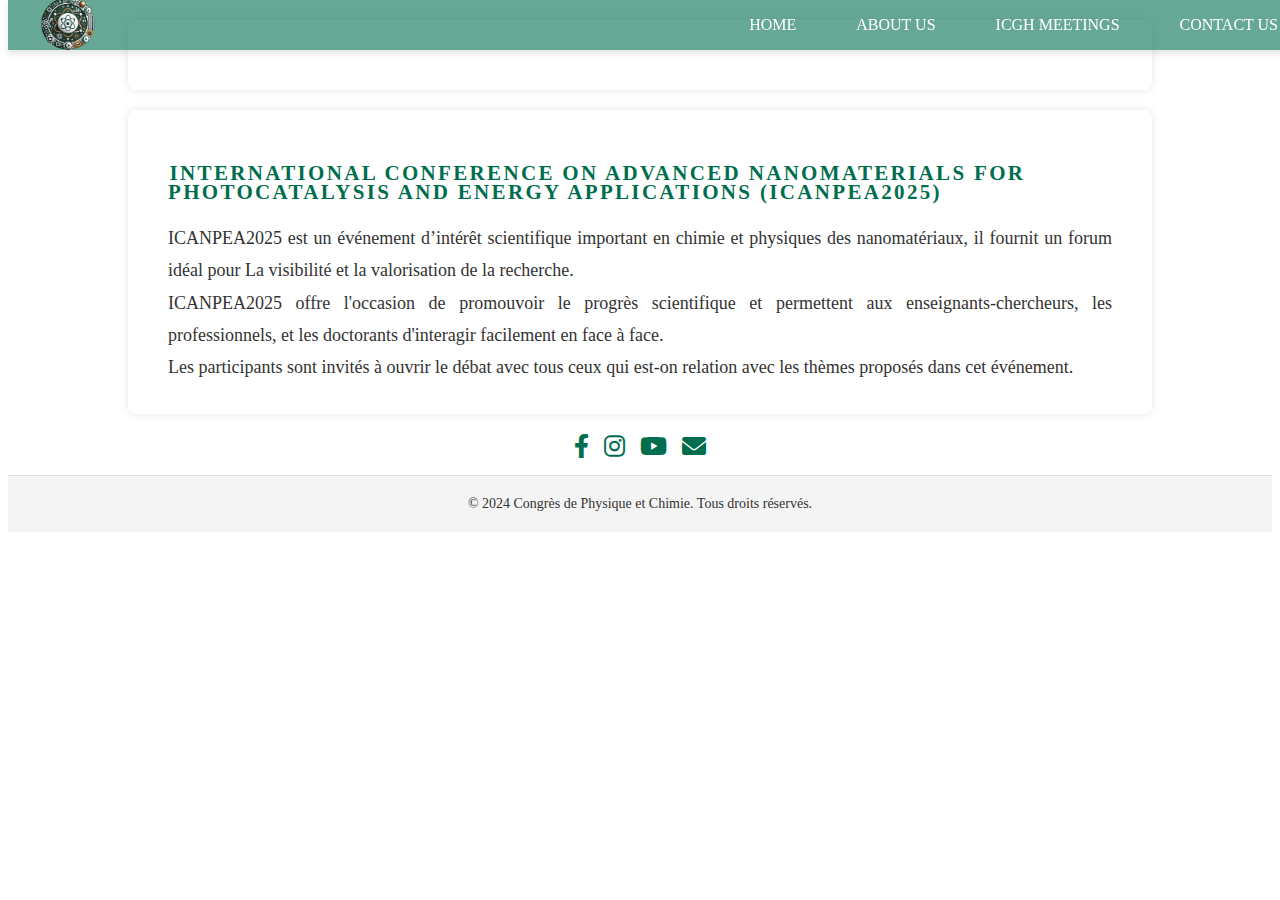
<file: about-us.html>
<!DOCTYPE html>
<html lang="fr">
<head>
    <meta charset="UTF-8">
    <meta name="viewport" content="width=device-width, initial-scale=1.0">
    <meta name="description" content="Congrès de physique et chimie 2024">
    <title>Congrès de Physique et Chimie</title>
    <link rel="stylesheet" href="style.css">
    <link rel="stylesheet" href="https://cdnjs.cloudflare.com/ajax/libs/font-awesome/6.0.0-beta3/css/all.min.css">

</head>
<body>

    <!-- En-tête -->
    <header class="head">
    <div class="logo-container">
        <img src="logo.png" alt="Logo" class="logo">
    </div>
    <div class="mobile-menu" onclick="toggleMenu()">☰</div>
    <nav>
        <ul>
            <li><a href="index.html">Home</a></li>
            <li class="dropdown"><a href="about-us.html">About Us</a>
                <ul class="dropdown-content">
                    <li><a href="Axes-Scientifiques.html">Axes Scientifiques</a></li>
                    <li><a href="Comité-d-organisation.html">Comité d’organisation</a></li>
                    <li><a href="Comité-scientifique.html">Comité scientifique</a></li>
                </ul>
            </li>
            <li class="dropdown"><a href="#icgh-meetings">ICGH Meetings</a>
                <ul class="dropdown-content">
                    <li><a href="#meeting-1">Meeting 1</a></li>
                    <li><a href="#meeting-2">Meeting 2</a></li>
                    <li><a href="#meeting-3">Meeting 3</a></li>
                </ul>
            </li>
            <li><a href="contact.html">Contact Us</a></li>
        </ul>
    </nav>
</header>

    <!-- Section d'accueil avec grande image de fond -->
    <section id="accueil">
        <div class="background-image">
            <div class="intro-text">
                <h2></h2>
                <p ></p>
            </div>
        </div>
    </section>  
<main class="axe-details">
        <section id="about">
    <h1 style="font-size: 21px;line-height: 0.9;letter-spacing: 0.111em;font-weight: 800;" class="icgh__title"><span class="ml-1">International conference on Advanced Nanomaterials for photocatalysis and Energy Applications (ICANPEA2025)</span></h1>
    <p>ICANPEA2025 est un événement d’intérêt scientifique important en chimie et physiques des nanomatériaux, il fournit un forum idéal pour La visibilité et la valorisation de la recherche.<br> ICANPEA2025 offre l'occasion de promouvoir le progrès scientifique et  permettent aux enseignants-chercheurs, les professionnels, et les  doctorants d'interagir facilement en face à face.<br> Les participants sont invités  à ouvrir le débat avec tous ceux qui est-on relation avec les thèmes proposés dans cet événement.   </p>
  </main>
      </section>
    <footer>
            <div class="social-icons">
                <a href="https://www.facebook.com" target="_blank" class="icon facebook"><i class="fab fa-facebook-f"></i></a>
                <a href="https://www.instagram.com" target="_blank" class="icon instagram"><i class="fab fa-instagram"></i></a>
                <a href="https://www.youtube.com" target="_blank" class="icon youtube"><i class="fab fa-youtube"></i></a>
                <a href="mailto:Icanpea2025@gmail.com?subject=Demande de presence aux conference:&body=Bonjour,%0A%0AVoici mes informations :%0A%0A Nom : [Votre Nom]%0A Prénom : [Votre Prénom]%0A Université : [Votre Université]%0A Pays : [Votre Pays]%0A Numéro de téléphone : [Votre Téléphone]%0A Email : [Votre Email]%0A%0Afichier word d'abstract:%0A%0ACordialement," class="icon email"><i class="fas fa-envelope"></i></a> <!-- Email icon -->
            </div>
            <!-- Footer Navigation Links (same as Header) -->

        <p>&copy; 2024 Congrès de Physique et Chimie. Tous droits réservés.</p>
    </footer>
    <script>
        // Le script JavaScript toggleMenu
        function toggleMenu() {
            const nav = document.querySelector("nav");
            nav.classList.toggle("responsive");
        }
    </script>
    

</body>
</html>
</file>
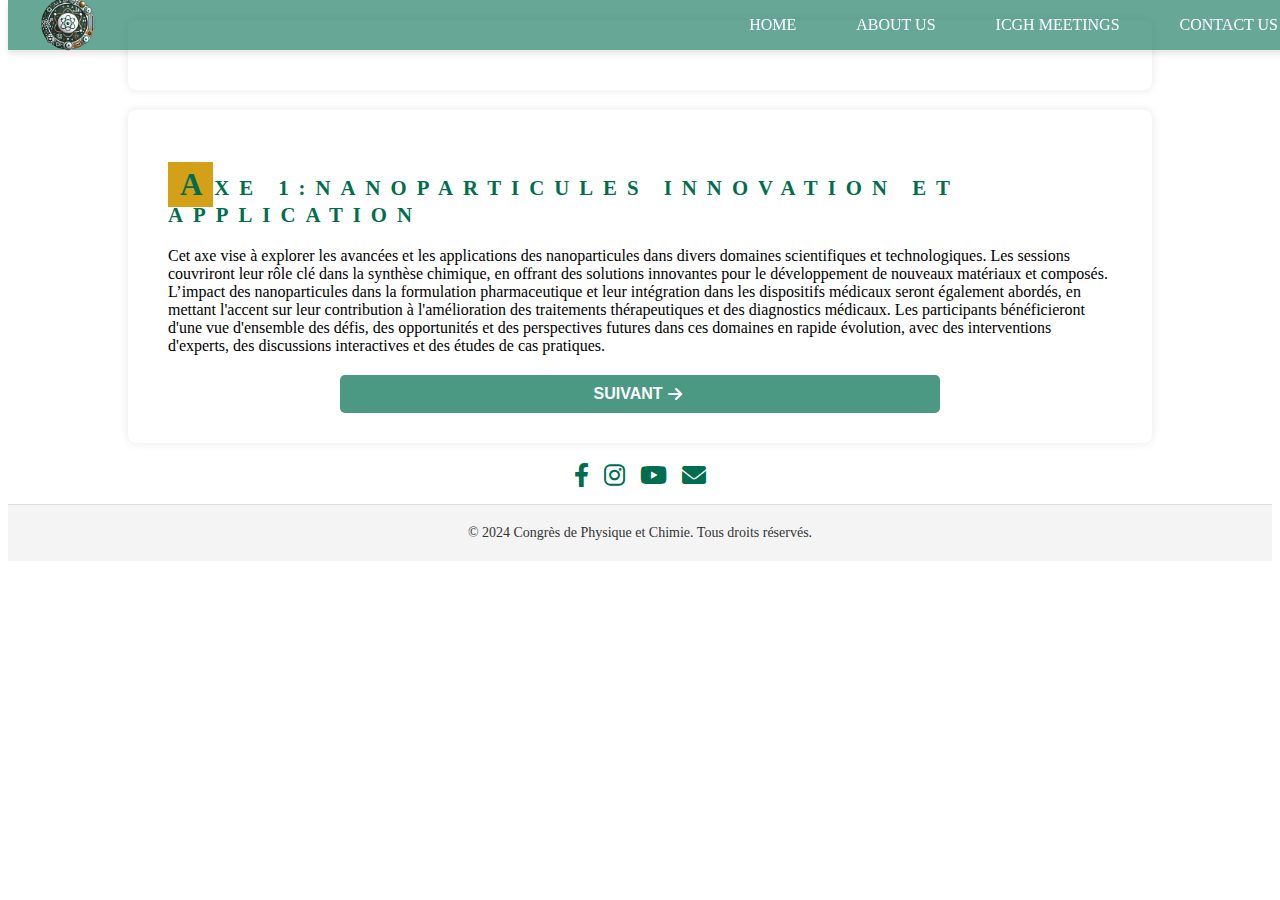
<file: axe1.html>
<!DOCTYPE html>
<html lang="fr">
<head>
    <meta charset="UTF-8">
    <meta name="viewport" content="width=device-width, initial-scale=1.0">
    <meta name="description" content="Congrès de physique et chimie 2024">
    <title>Congrès de Physique et Chimie</title>
    <link rel="stylesheet" href="style.css">
    <link rel="stylesheet" href="https://cdnjs.cloudflare.com/ajax/libs/font-awesome/6.0.0-beta3/css/all.min.css">

</head>
<body>

    <!-- En-tête -->
    <header class="head">
    <div class="logo-container">
        <img src="logo.png" alt="Logo" class="logo">
    </div>
    <div class="mobile-menu" onclick="toggleMenu()">☰</div>
    <nav>
        <ul>
            <li><a href="index.html">Home</a></li>
            <li class="dropdown"><a href="about-us.html">About Us</a>
                <ul class="dropdown-content">
                    <li><a href="Axes-Scientifiques.html">Axes Scientifiques</a></li>
                    <li><a href="Comité-d-organisation.html">Comité d’organisation</a></li>
                    <li><a href="Comité-scientifique.html">Comité scientifique</a></li>
                </ul>
            </li>
            <li class="dropdown"><a href="#icgh-meetings">ICGH Meetings</a>
                <ul class="dropdown-content">
                    <li><a href="#meeting-1">Meeting 1</a></li>
                    <li><a href="#meeting-2">Meeting 2</a></li>
                    <li><a href="#meeting-3">Meeting 3</a></li>
                </ul>
            </li>
            <li><a href="contact.html">Contact Us</a></li>
        </ul>
    </nav>
</header>
    <!-- Section d'accueil avec grande image de fond -->
    <section id="accueil">
        <div class="background-image">
            <div class="intro-text">
                <h2></h2>
                <p ></p>
            </div>
        </div>
    </section>  


    <section id="axe1">
        <h2 class="icgh__title"><span class="letter">A</span><span class="ml-1">xe 1:Nanoparticules innovation et Application</span></h2>
        <p>Cet axe vise à explorer les avancées et les applications des nanoparticules dans divers domaines scientifiques et technologiques. Les sessions couvriront leur rôle clé dans la synthèse chimique, en offrant des solutions innovantes pour le développement de nouveaux matériaux et composés. L’impact des nanoparticules dans la formulation pharmaceutique et leur intégration dans les dispositifs médicaux seront également abordés, en mettant l'accent sur leur contribution à l'amélioration des traitements thérapeutiques et des diagnostics médicaux. Les participants bénéficieront d'une vue d'ensemble des défis, des opportunités et des perspectives futures dans ces domaines en rapide évolution, avec des interventions d'experts, des discussions interactives et des études de cas pratiques.</p>

        <div class="buttons-containerx">
             <button class="btn-next" onclick="location.href='axe2.html'">
                    Suivant <i class="fas fa-arrow-right"></i>
             </button>
        </div>

    </section>
    <footer>
            <div class="social-icons">
                <a href="https://www.facebook.com" target="_blank" class="icon facebook"><i class="fab fa-facebook-f"></i></a>
                <a href="https://www.instagram.com" target="_blank" class="icon instagram"><i class="fab fa-instagram"></i></a>
                <a href="https://www.youtube.com" target="_blank" class="icon youtube"><i class="fab fa-youtube"></i></a>
                <a href="mailto:Icanpea2025@gmail.com?subject=Demande de presence aux conference:&body=Bonjour,%0A%0AVoici mes informations :%0A%0A Nom : [Votre Nom]%0A Prénom : [Votre Prénom]%0A Université : [Votre Université]%0A Pays : [Votre Pays]%0A Numéro de téléphone : [Votre Téléphone]%0A Email : [Votre Email]%0A%0Afichier word d'abstract:%0A%0ACordialement," class="icon email"><i class="fas fa-envelope"></i></a> <!-- Email icon -->
            </div>
            <!-- Footer Navigation Links (same as Header) -->

        <p>&copy; 2024 Congrès de Physique et Chimie. Tous droits réservés.</p>
    </footer>

    
    <script>
        // Le script JavaScript toggleMenu
        function toggleMenu() {
            const nav = document.querySelector("nav");
            nav.classList.toggle("responsive");
        }
    </script>
</body>
</html>
</file>
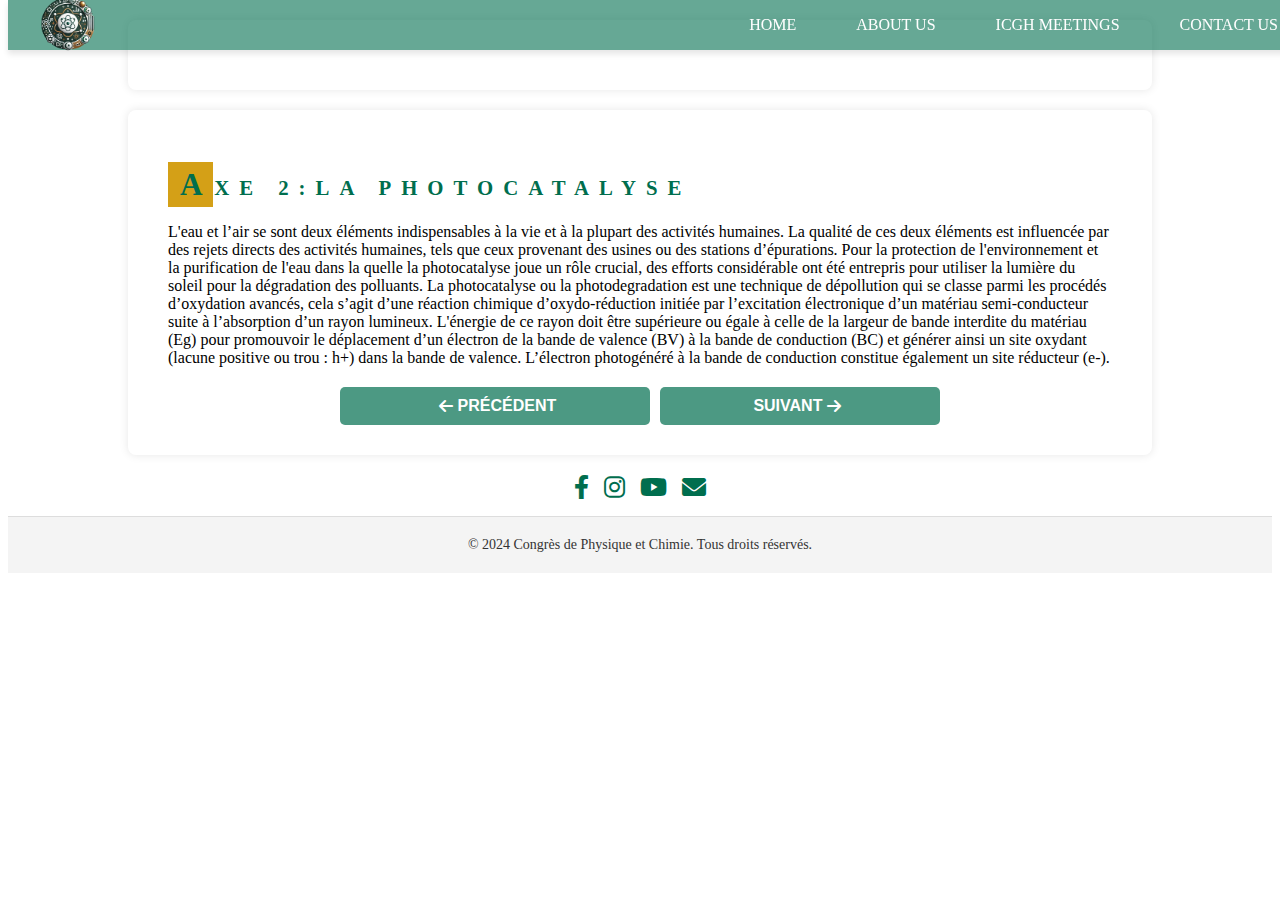
<file: axe2.html>
<!DOCTYPE html>
<html lang="fr">
<head>
    <meta charset="UTF-8">
    <meta name="viewport" content="width=device-width, initial-scale=1.0">
    <meta name="description" content="Congrès de physique et chimie 2024">
    <title>Congrès de Physique et Chimie</title>
    <link rel="stylesheet" href="style.css">
    <link rel="stylesheet" href="https://cdnjs.cloudflare.com/ajax/libs/font-awesome/6.0.0-beta3/css/all.min.css">

</head>
<body>

    <!-- En-tête -->
    <header class="head">
    <div class="logo-container">
        <img src="logo.png" alt="Logo" class="logo">
    </div>
    <div class="mobile-menu" onclick="toggleMenu()">☰</div>
    <nav>
        <ul>
            <li><a href="index.html">Home</a></li>
            <li class="dropdown"><a href="about-us.html">About Us</a>
                <ul class="dropdown-content">
                    <li><a href="Axes-Scientifiques.html">Axes Scientifiques</a></li>
                    <li><a href="Comité-d-organisation.html">Comité d’organisation</a></li>
                    <li><a href="Comité-scientifique.html">Comité scientifique</a></li>
                </ul>
            </li>
            <li class="dropdown"><a href="#icgh-meetings">ICGH Meetings</a>
                <ul class="dropdown-content">
                    <li><a href="#meeting-1">Meeting 1</a></li>
                    <li><a href="#meeting-2">Meeting 2</a></li>
                    <li><a href="#meeting-3">Meeting 3</a></li>
                </ul>
            </li>
            <li><a href="contact.html">Contact Us</a></li>
        </ul>
    </nav>
</header>

    <!-- Section d'accueil avec grande image de fond -->
    <section id="accueil">
        <div class="background-image">
            <div class="intro-text">
                <h2></h2>
                <p ></p>
            </div>
        </div>
    </section>  
    <section id="axe2">
        <h2 class="icgh__title"><span class="letter">A</span><span class="ml-1">xe 2:La Photocatalyse</span></h2>
        <p>L'eau et l’air se sont deux éléments indispensables à la vie et à la plupart des activités humaines. La qualité de ces deux éléments est influencée par des rejets directs des activités humaines, tels que ceux provenant des usines ou des stations d’épurations. Pour la protection de l'environnement et la purification de l'eau dans la quelle la photocatalyse joue un rôle crucial,  des efforts considérable ont été entrepris pour utiliser la lumière du soleil pour la dégradation des polluants. La photocatalyse ou la photodegradation  est une technique de dépollution qui se classe parmi les procédés d’oxydation avancés, cela s’agit d’une réaction chimique d’oxydo-réduction initiée par l’excitation électronique d’un matériau semi-conducteur suite à l’absorption d’un rayon lumineux. L'énergie de ce rayon doit être supérieure ou égale à celle de la largeur de bande interdite du matériau (Eg) pour promouvoir le déplacement d’un électron de la bande de valence (BV) à la bande de conduction (BC) et générer ainsi un site oxydant (lacune positive ou trou : h+) dans la bande de valence. L’électron photogénéré à la bande de conduction constitue également un site réducteur (e-).</p>


        <div class="buttons-containerx">
             <button class="btn-prev" onclick="location.href='axe1.html'">
                    <i class="fas fa-arrow-left"></i> Précédent
             </button>
             <button class="btn-next" onclick="location.href='axe3.html'">
                    Suivant <i class="fas fa-arrow-right"></i>
            </button>
        </div>

    </section>
    <footer>
            <div class="social-icons">
                <a href="https://www.facebook.com" target="_blank" class="icon facebook"><i class="fab fa-facebook-f"></i></a>
                <a href="https://www.instagram.com" target="_blank" class="icon instagram"><i class="fab fa-instagram"></i></a>
                <a href="https://www.youtube.com" target="_blank" class="icon youtube"><i class="fab fa-youtube"></i></a>
                <a href="mailto:Icanpea2025@gmail.com?subject=Demande de presence aux conference:&body=Bonjour,%0A%0AVoici mes informations :%0A%0A Nom : [Votre Nom]%0A Prénom : [Votre Prénom]%0A Université : [Votre Université]%0A Pays : [Votre Pays]%0A Numéro de téléphone : [Votre Téléphone]%0A Email : [Votre Email]%0A%0Afichier word d'abstract:%0A%0ACordialement," class="icon email"><i class="fas fa-envelope"></i></a> <!-- Email icon -->
            </div>
            <!-- Footer Navigation Links (same as Header) -->

        <p>&copy; 2024 Congrès de Physique et Chimie. Tous droits réservés.</p>
    </footer>

        <script>
        // Le script JavaScript toggleMenu
        function toggleMenu() {
            const nav = document.querySelector("nav");
            nav.classList.toggle("responsive");
        }
    </script>

</body>
</html>
</file>
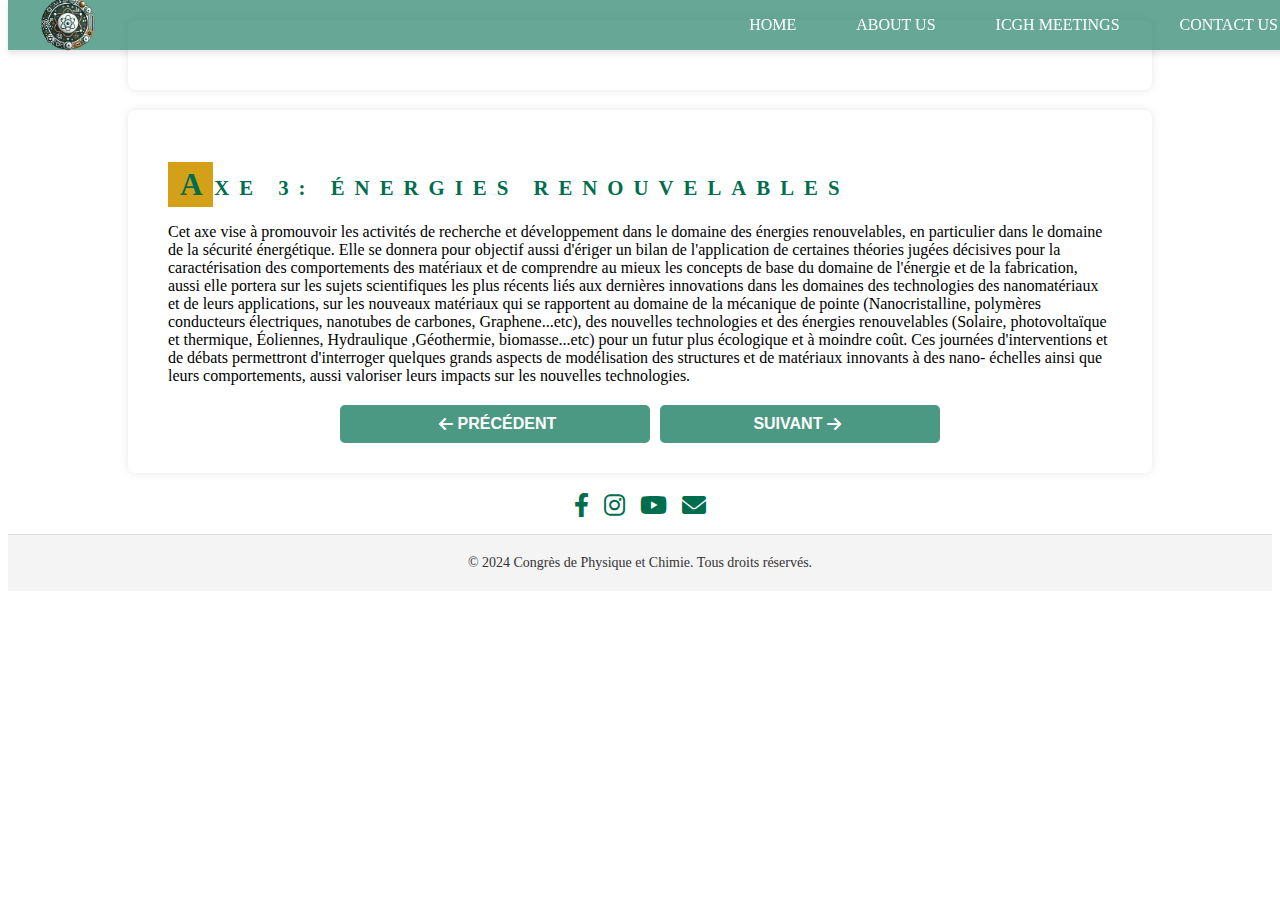
<file: axe3.html>
<!DOCTYPE html>
<html lang="fr">
<head>
    <meta charset="UTF-8">
    <meta name="viewport" content="width=device-width, initial-scale=1.0">
    <meta name="description" content="Congrès de physique et chimie 2024">
    <title>Congrès de Physique et Chimie</title>
    <link rel="stylesheet" href="style.css">
    <link rel="stylesheet" href="https://cdnjs.cloudflare.com/ajax/libs/font-awesome/6.0.0-beta3/css/all.min.css">

</head>
<body>

    <!-- En-tête -->
     <header class="head">
    <div class="logo-container">
        <img src="logo.png" alt="Logo" class="logo">
    </div>
    <div class="mobile-menu" onclick="toggleMenu()">☰</div>
    <nav>
        <ul>
            <li><a href="index.html">Home</a></li>
            <li class="dropdown"><a href="about-us.html">About Us</a>
                <ul class="dropdown-content">
                    <li><a href="Axes-Scientifiques.html">Axes Scientifiques</a></li>
                    <li><a href="Comité-d-organisation.html">Comité d’organisation</a></li>
                    <li><a href="Comité-scientifique.html">Comité scientifique</a></li>
                </ul>
            </li>
            <li class="dropdown"><a href="#icgh-meetings">ICGH Meetings</a>
                <ul class="dropdown-content">
                    <li><a href="#meeting-1">Meeting 1</a></li>
                    <li><a href="#meeting-2">Meeting 2</a></li>
                    <li><a href="#meeting-3">Meeting 3</a></li>
                </ul>
            </li>
            <li><a href="contact.html">Contact Us</a></li>
        </ul>
    </nav>
</header>

    <!-- Section d'accueil avec grande image de fond -->
    <section id="accueil">
        <div class="background-image">
            <div class="intro-text">
                <h2></h2>
                <p ></p>
            </div>
        </div>
    </section>  
    <section id="axe3">
        <h2 class="icgh__title"><span class="letter">A</span><span class="ml-1">xe 3: Énergies  Renouvelables</span></h2>
        <p>Cet axe vise à promouvoir les activités de recherche et développement dans le domaine des énergies renouvelables, en particulier dans le domaine de la sécurité énergétique. Elle se donnera pour objectif aussi d'ériger un bilan de l'application de certaines théories jugées décisives pour la caractérisation des comportements des matériaux et de comprendre au mieux les concepts de base du domaine de l'énergie et de la fabrication, aussi elle portera sur les sujets scientifiques les plus récents liés aux dernières innovations dans les domaines des technologies des nanomatériaux et de leurs applications, sur les nouveaux matériaux qui se rapportent au domaine de la mécanique de pointe (Nanocristalline, polymères conducteurs électriques, nanotubes de carbones, Graphene...etc), des nouvelles technologies et des énergies renouvelables (Solaire, photovoltaïque et thermique, Éoliennes, Hydraulique ,Géothermie, biomasse...etc) pour un futur plus écologique et à moindre coût. Ces journées d'interventions et de débats permettront d'interroger quelques grands aspects de modélisation des structures et de matériaux innovants à des nano- échelles ainsi que leurs comportements, aussi valoriser leurs impacts sur les nouvelles technologies.</p>

        <div class="buttons-containerx">
             <button class="btn-prev" onclick="location.href='axe2.html'">
                    <i class="fas fa-arrow-left"></i> Précédent
             </button>
             <button class="btn-next" onclick="location.href='axe4.html'">
                    Suivant <i class="fas fa-arrow-right"></i>
            </button>
        </div>
    </section>
    <footer>
            <div class="social-icons">
                <a href="https://www.facebook.com" target="_blank" class="icon facebook"><i class="fab fa-facebook-f"></i></a>
                <a href="https://www.instagram.com" target="_blank" class="icon instagram"><i class="fab fa-instagram"></i></a>
                <a href="https://www.youtube.com" target="_blank" class="icon youtube"><i class="fab fa-youtube"></i></a>
                <a href="mailto:Icanpea2025@gmail.com?subject=Demande de presence aux conference:&body=Bonjour,%0A%0AVoici mes informations :%0A%0A Nom : [Votre Nom]%0A Prénom : [Votre Prénom]%0A Université : [Votre Université]%0A Pays : [Votre Pays]%0A Numéro de téléphone : [Votre Téléphone]%0A Email : [Votre Email]%0A%0Afichier word d'abstract:%0A%0ACordialement," class="icon email"><i class="fas fa-envelope"></i></a> <!-- Email icon -->
            </div>
            <!-- Footer Navigation Links (same as Header) -->

        <p>&copy; 2024 Congrès de Physique et Chimie. Tous droits réservés.</p>
    </footer>

        <script>
        // Le script JavaScript toggleMenu
        function toggleMenu() {
            const nav = document.querySelector("nav");
            nav.classList.toggle("responsive");
        }
    </script>

</body>
</html>
</file>
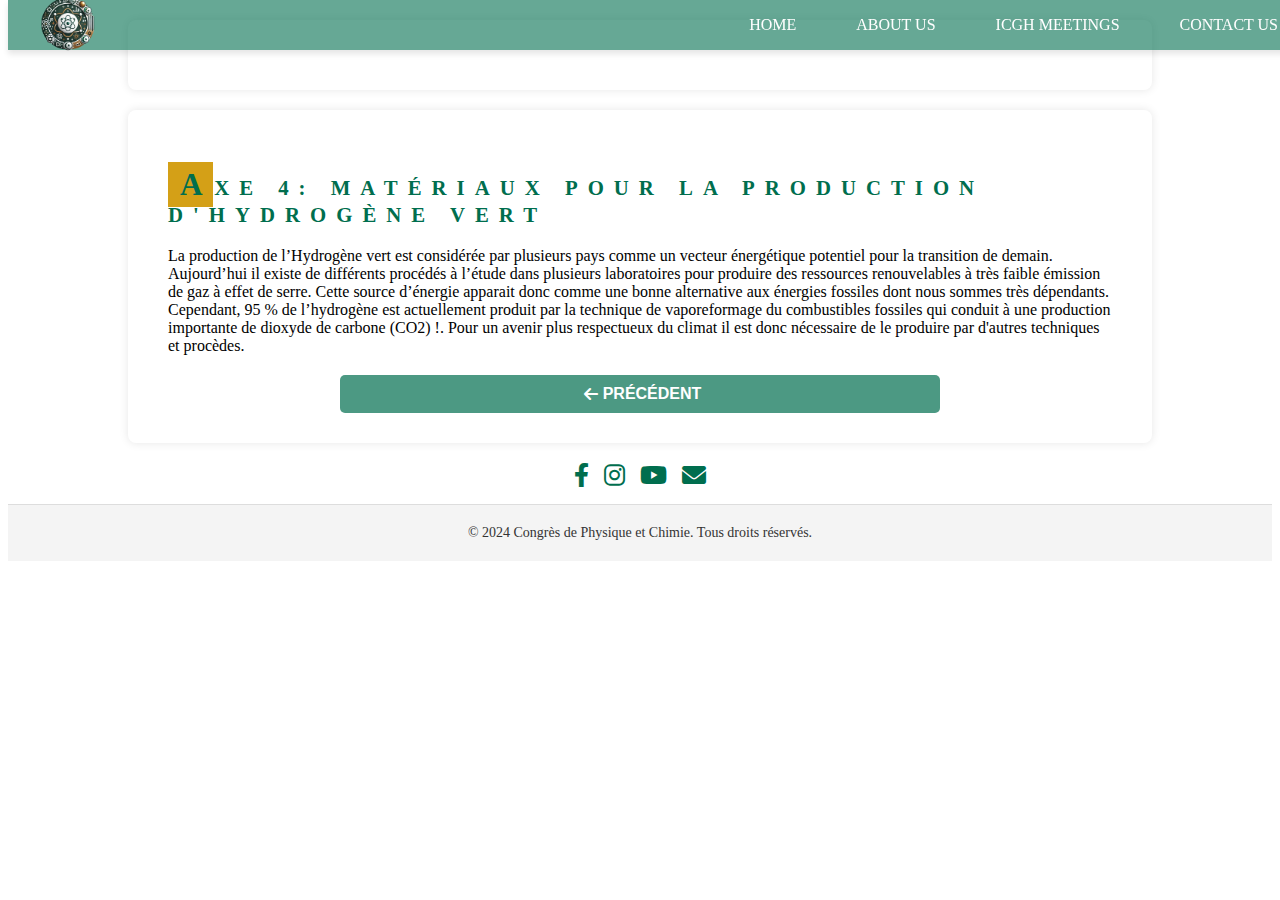
<file: axe4.html>
<!DOCTYPE html>
<html lang="fr">
<head>
    <meta charset="UTF-8">
    <meta name="viewport" content="width=device-width, initial-scale=1.0">
    <meta name="description" content="Congrès de physique et chimie 2024">
    <title>Congrès de Physique et Chimie</title>
    <link rel="stylesheet" href="style.css">
    <link rel="stylesheet" href="https://cdnjs.cloudflare.com/ajax/libs/font-awesome/6.0.0-beta3/css/all.min.css">

</head>
<body>

    <!-- En-tête -->
    <header class="head">
    <div class="logo-container">
        <img src="logo.png" alt="Logo" class="logo">
    </div>
    <div class="mobile-menu" onclick="toggleMenu()">☰</div>
    <nav>
        <ul>
            <li><a href="index.html">Home</a></li>
            <li class="dropdown"><a href="about-us.html">About Us</a>
                <ul class="dropdown-content">
                    <li><a href="Axes-Scientifiques.html">Axes Scientifiques</a></li>
                    <li><a href="Comité-d-organisation.html">Comité d’organisation</a></li>
                    <li><a href="Comité-scientifique.html">Comité scientifique</a></li>
                </ul>
            </li>
            <li class="dropdown"><a href="#icgh-meetings">ICGH Meetings</a>
                <ul class="dropdown-content">
                    <li><a href="#meeting-1">Meeting 1</a></li>
                    <li><a href="#meeting-2">Meeting 2</a></li>
                    <li><a href="#meeting-3">Meeting 3</a></li>
                </ul>
            </li>
            <li><a href="contact.html">Contact Us</a></li>
        </ul>
    </nav>
</header>

    <!-- Section d'accueil avec grande image de fond -->
    <section id="accueil">
        <div class="background-image">
            <div class="intro-text">
                <h2></h2>
                <p ></p>
            </div>
        </div>
    </section>  
    <section id="axe4">
        <h2 class="icgh__title"><span class="letter">A</span><span class="ml-1">xe 4: Matériaux pour la production d'hydrogène vert</span></h2>
        <p>La production de l’Hydrogène vert est considérée par plusieurs pays comme un vecteur énergétique potentiel pour la transition de demain. Aujourd’hui il existe  de différents procédés à l’étude dans plusieurs laboratoires pour produire des ressources renouvelables à très faible émission de gaz à effet de serre. Cette source d’énergie apparait donc comme une bonne alternative aux énergies fossiles dont nous sommes très dépendants. Cependant, 95 % de l’hydrogène est actuellement produit par la technique de vaporeformage du combustibles fossiles qui conduit à une production importante de dioxyde de carbone (CO2) !. Pour un avenir plus respectueux du climat il est donc nécessaire de le produire par d'autres techniques et procèdes.  </p>

        <div class="buttons-containerx">
             <button class="btn-prev" onclick="location.href='axe3.html'">
                    <i class="fas fa-arrow-left"></i> Précédent
             </button>
        </div>
    </section>
    <footer>
            <div class="social-icons">
                <a href="https://www.facebook.com" target="_blank" class="icon facebook"><i class="fab fa-facebook-f"></i></a>
                <a href="https://www.instagram.com" target="_blank" class="icon instagram"><i class="fab fa-instagram"></i></a>
                <a href="https://www.youtube.com" target="_blank" class="icon youtube"><i class="fab fa-youtube"></i></a>
                <a href="mailto:Icanpea2025@gmail.com?subject=Demande de presence aux conference:&body=Bonjour,%0A%0AVoici mes informations :%0A%0A Nom : [Votre Nom]%0A Prénom : [Votre Prénom]%0A Université : [Votre Université]%0A Pays : [Votre Pays]%0A Numéro de téléphone : [Votre Téléphone]%0A Email : [Votre Email]%0A%0Afichier word d'abstract:%0A%0ACordialement," class="icon email"><i class="fas fa-envelope"></i></a> <!-- Email icon -->
            </div>
            <!-- Footer Navigation Links (same as Header) -->

        <p>&copy; 2024 Congrès de Physique et Chimie. Tous droits réservés.</p>
    </footer>

      <script>
        // Le script JavaScript toggleMenu
        function toggleMenu() {
            const nav = document.querySelector("nav");
            nav.classList.toggle("responsive");
        }
    </script>  

</body>
</html>
</file>
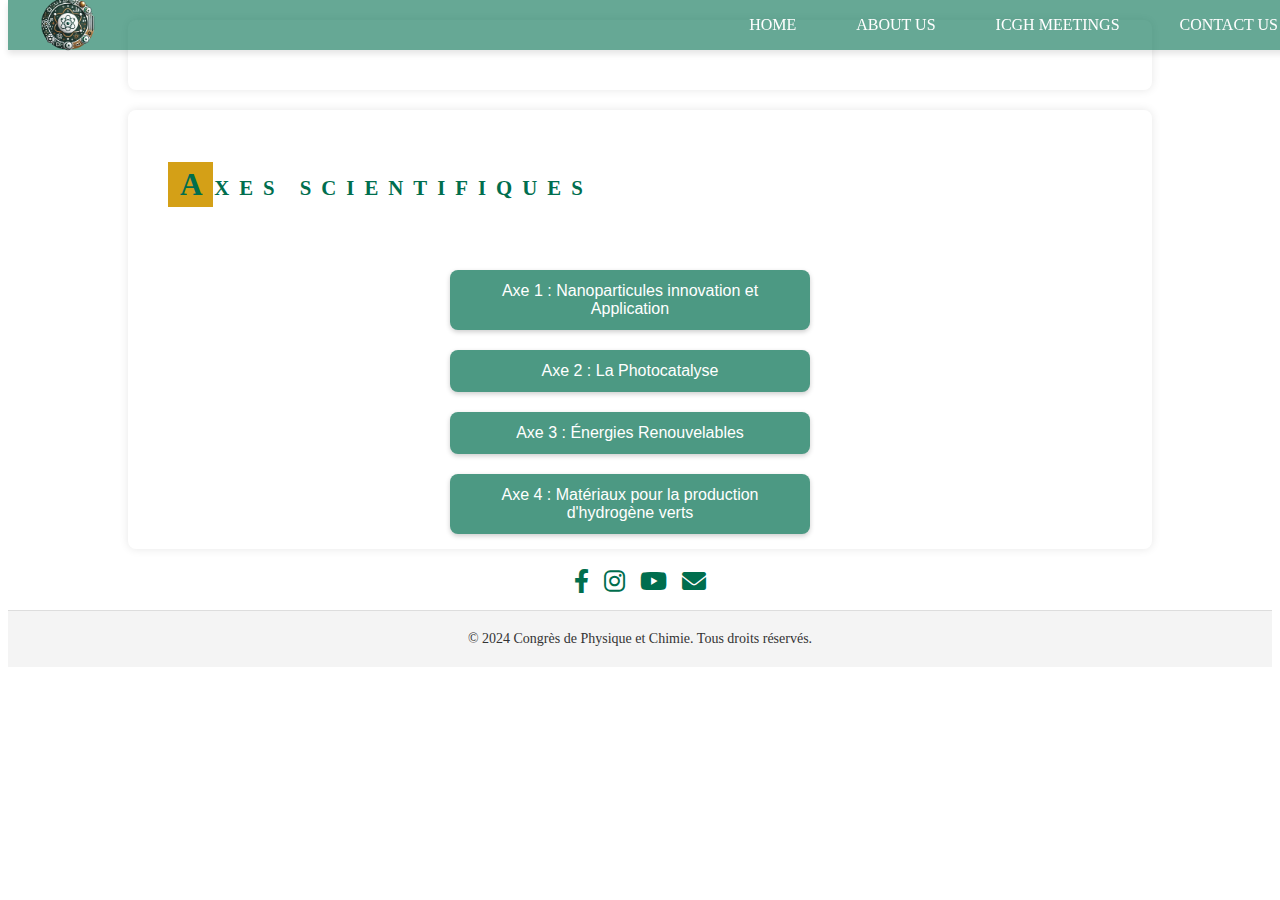
<file: Axes-Scientifiques.html>
<!DOCTYPE html>
<html lang="fr">
<head>
    <meta charset="UTF-8">
    <meta name="viewport" content="width=device-width, initial-scale=1.0">
    <meta name="description" content="Congrès de physique et chimie 2024">
    <title>Congrès de Physique et Chimie</title>
    <link rel="stylesheet" href="style.css">
    <link rel="stylesheet" href="https://cdnjs.cloudflare.com/ajax/libs/font-awesome/6.0.0-beta3/css/all.min.css">

</head>
<body>

    <!-- En-tête -->
    <header class="head">
    <div class="logo-container">
        <img src="logo.png" alt="Logo" class="logo">
    </div>
    <div class="mobile-menu" onclick="toggleMenu()">☰</div>
    <nav>
        <ul>
            <li><a href="index.html">Home</a></li>
            <li class="dropdown"><a href="about-us.html">About Us</a>
                <ul class="dropdown-content">
                    <li><a href="Axes-Scientifiques.html">Axes Scientifiques</a></li>
                    <li><a href="Comité-d-organisation.html">Comité d’organisation</a></li>
                    <li><a href="Comité-scientifique.html">Comité scientifique</a></li>
                </ul>
            </li>
            <li class="dropdown"><a href="#icgh-meetings">ICGH Meetings</a>
                <ul class="dropdown-content">
                    <li><a href="#meeting-1">Meeting 1</a></li>
                    <li><a href="#meeting-2">Meeting 2</a></li>
                    <li><a href="#meeting-3">Meeting 3</a></li>
                </ul>
            </li>
            <li><a href="contact.html">Contact Us</a></li>
        </ul>
    </nav>
</header>

    <!-- Section d'accueil avec grande image de fond -->
    <section id="accueil">
        <div class="background-image">
            <div class="intro-text">
                <h2></h2>
                <p ></p>
            </div>
        </div>
    </section>


    <!-- Section Speakers -->
    <section id="speakers">
        <h2 class="icgh__title"><span class="letter">A</span><span class="ml-1">xes Scientifiques</span></h2>

    <div class="speakers-container">

    <div class="axes-container">
            <h1></h1>
    <div class="buttons-container">
      <button onclick="location.href='axe1.html'">Axe 1 :  Nanoparticules innovation et Application</button>
      <button onclick="location.href='axe2.html'">Axe 2 :  La Photocatalyse</button>
      <button onclick="location.href='axe3.html'">Axe 3 :  Énergies  Renouvelables</button>
      <button onclick="location.href='axe4.html'">Axe 4 : Matériaux pour la production d'hydrogène verts</button>
    </div>
    </div>


        <p></p>
    </section>






    <footer>
            <div class="social-icons">
                <a href="https://www.facebook.com" target="_blank" class="icon facebook"><i class="fab fa-facebook-f"></i></a>
                <a href="https://www.instagram.com" target="_blank" class="icon instagram"><i class="fab fa-instagram"></i></a>
                <a href="https://www.youtube.com" target="_blank" class="icon youtube"><i class="fab fa-youtube"></i></a>
                <a href="mailto:Icanpea2025@gmail.com?subject=Demande de presence aux conference:&body=Bonjour,%0A%0AVoici mes informations :%0A%0A Nom : [Votre Nom]%0A Prénom : [Votre Prénom]%0A Université : [Votre Université]%0A Pays : [Votre Pays]%0A Numéro de téléphone : [Votre Téléphone]%0A Email : [Votre Email]%0A%0Afichier word d'abstract:%0A%0ACordialement," class="icon email"><i class="fas fa-envelope"></i></a> <!-- Email icon -->
            </div>
            <!-- Footer Navigation Links (same as Header) -->

        <p>&copy; 2024 Congrès de Physique et Chimie. Tous droits réservés.</p>
    </footer>

        <script>
        // Le script JavaScript toggleMenu
        function toggleMenu() {
            const nav = document.querySelector("nav");
            nav.classList.toggle("responsive");
        }
    </script>

</body>
</html>
</file>
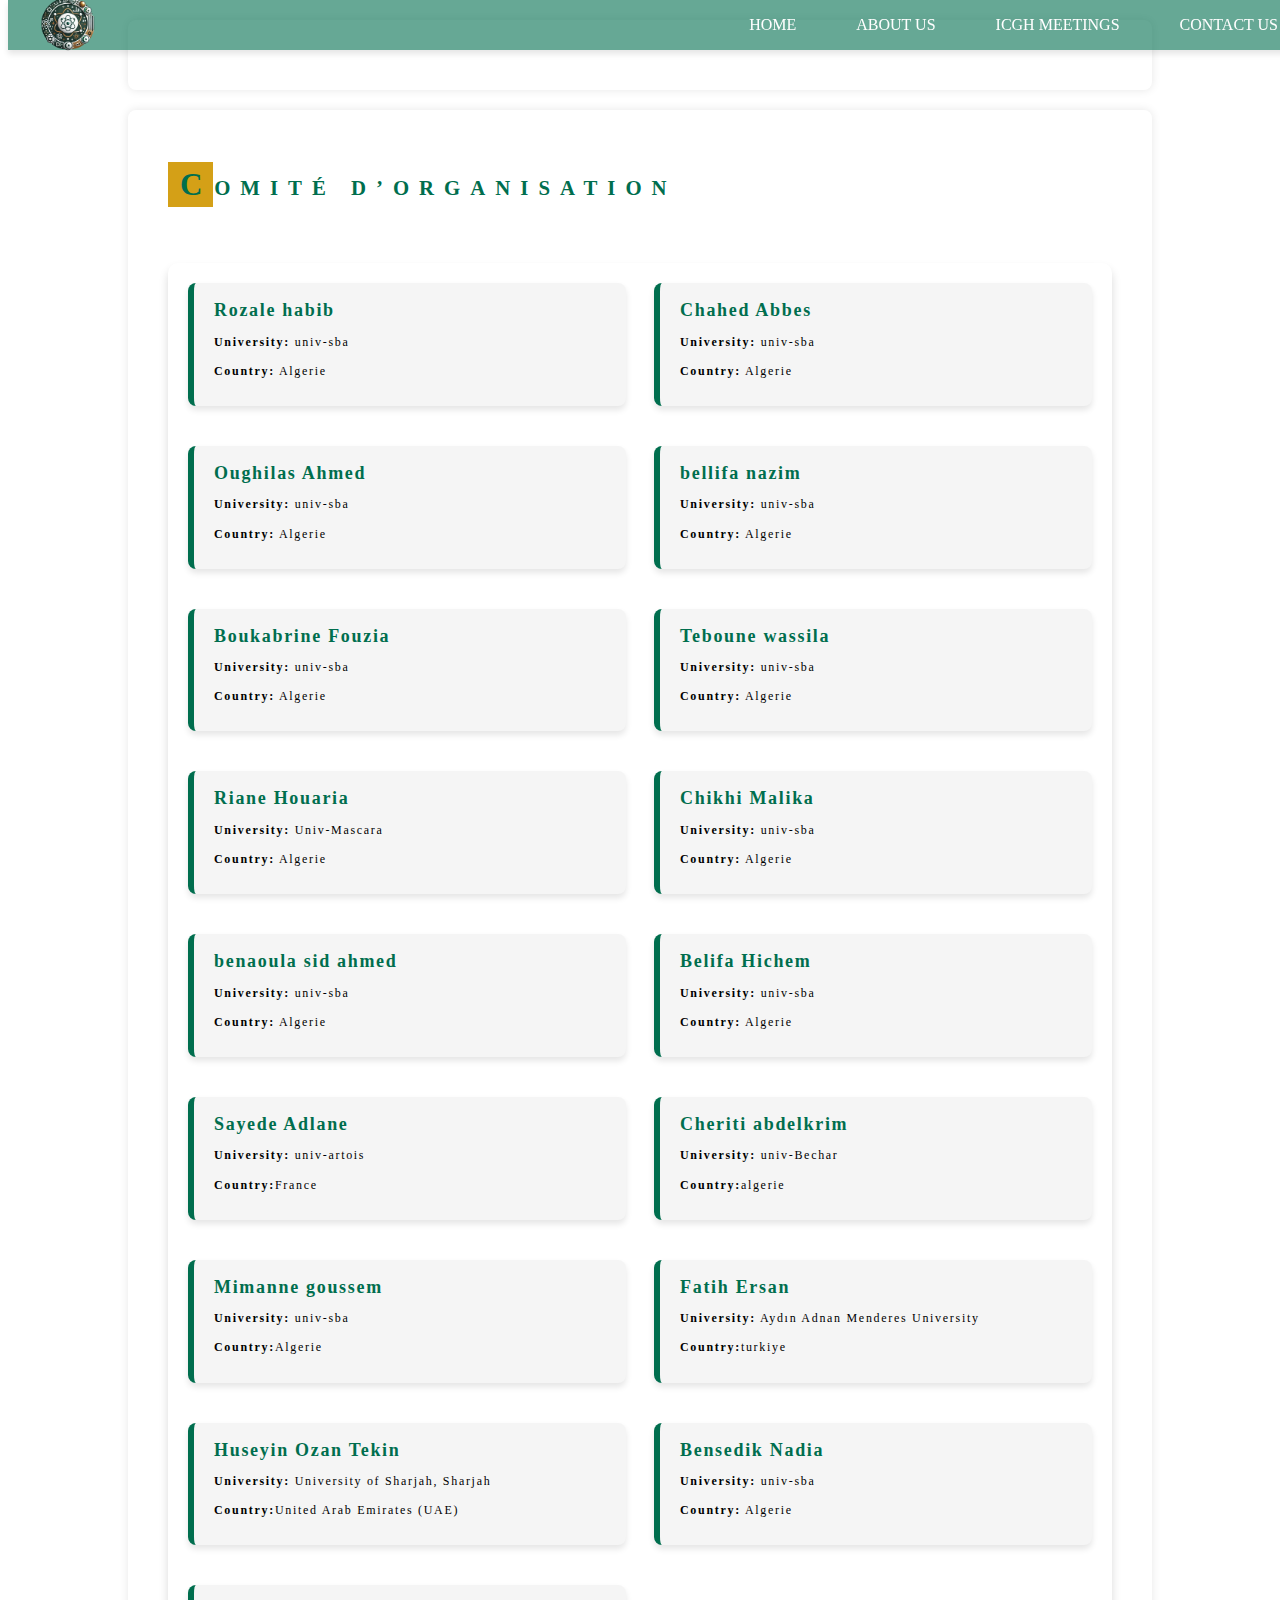
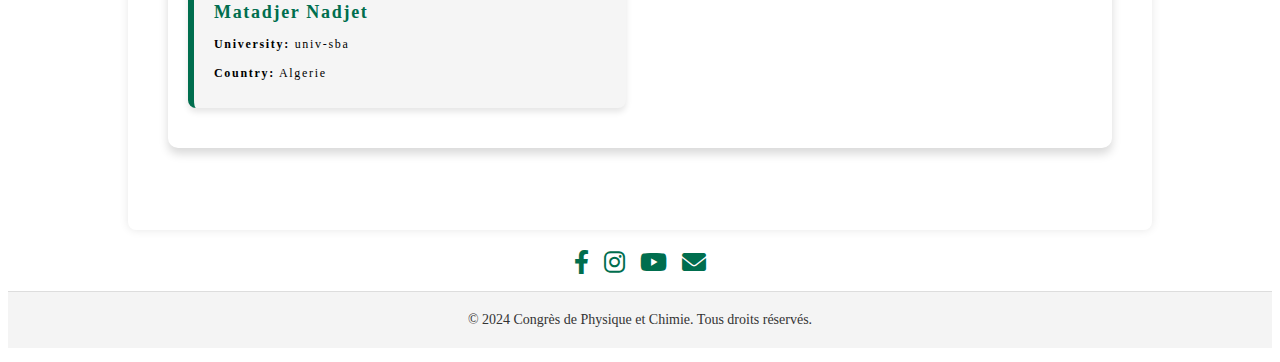
<file: Comité-d-organisation.html>
<!DOCTYPE html>
<html lang="fr">
<head>
    <meta charset="UTF-8">
    <meta name="viewport" content="width=device-width, initial-scale=1.0">
    <meta name="description" content="Congrès de physique et chimie 2024">
    <title>Congrès de Physique et Chimie</title>
    <link rel="stylesheet" href="style.css">
    <link rel="stylesheet" href="https://cdnjs.cloudflare.com/ajax/libs/font-awesome/6.0.0-beta3/css/all.min.css">

</head>
<body>

    <!-- En-tête -->
    <header class="head">
    <div class="logo-container">
        <img src="logo.png" alt="Logo" class="logo">
    </div>
    <div class="mobile-menu" onclick="toggleMenu()">☰</div>
    <nav>
        <ul>
            <li><a href="index.html">Home</a></li>
            <li class="dropdown"><a href="about-us.html">About Us</a>
                <ul class="dropdown-content">
                    <li><a href="Axes-Scientifiques.html">Axes Scientifiques</a></li>
                    <li><a href="Comité-d-organisation.html">Comité d’organisation</a></li>
                    <li><a href="Comité-scientifique.html">Comité scientifique</a></li>
                </ul>
            </li>
            <li class="dropdown"><a href="#icgh-meetings">ICGH Meetings</a>
                <ul class="dropdown-content">
                    <li><a href="#meeting-1">Meeting 1</a></li>
                    <li><a href="#meeting-2">Meeting 2</a></li>
                    <li><a href="#meeting-3">Meeting 3</a></li>
                </ul>
            </li>
            <li><a href="contact.html">Contact Us</a></li>
        </ul>
    </nav>
</header>

    <!-- Section d'accueil avec grande image de fond -->
    <section id="accueil">
        <div class="background-image">
            <div class="intro-text">
                <h2></h2>
                <p ></p>
            </div>
        </div>
    </section>


    <!-- Section Speakers -->
    <section id="speakers">
        <h2 class="icgh__title"><span class="letter">C</span><span class="ml-1">omité d’organisation</span></h2>

    <div class="speakers-container">

    <div class="container">
        <!-- Add members dynamically or manually here -->
        <div class="member">
            <h2>Rozale habib</h2>
            <p><strong>University:</strong> univ-sba</p>
            <p><strong>Country:</strong> Algerie</p>
        </div>
        
        
        <div class="member">
            <h2>Chahed Abbes</h2>
            <p><strong>University:</strong> univ-sba</p>
            <p><strong>Country:</strong> Algerie</p>
        </div>
        <div class="member">
            <h2>Oughilas Ahmed</h2>
            <p><strong>University:</strong> univ-sba</p>
            <p><strong>Country:</strong> Algerie</p>
        </div>
        <div class="member">
            <h2>bellifa nazim</h2>
            <p><strong>University:</strong> univ-sba</p>
            <p><strong>Country:</strong> Algerie</p>
        </div>
        <div class="member">
            <h2>Boukabrine Fouzia</h2>
            <p><strong>University:</strong> univ-sba</p>
            <p><strong>Country:</strong> Algerie</p>
        </div>
        <div class="member">
            <h2>Teboune wassila</h2>
            <p><strong>University:</strong> univ-sba</p>
            <p><strong>Country:</strong> Algerie</p>
        </div>
        <div class="member">
            <h2>Riane Houaria</h2>
            <p><strong>University:</strong> Univ-Mascara</p>
            <p><strong>Country:</strong> Algerie</p>
        </div>
        <div class="member">
            <h2> Chikhi Malika</h2>
            <p><strong>University:</strong> univ-sba</p>
            <p><strong>Country:</strong> Algerie</p>
        </div>
        <div class="member">
            <h2>benaoula sid ahmed</h2>
            <p><strong>University:</strong> univ-sba</p>
            <p><strong>Country:</strong> Algerie</p>
        </div>
        <div class="member">
            <h2>Belifa Hichem</h2>
            <p><strong>University:</strong> univ-sba</p>
            <p><strong>Country:</strong> Algerie</p>
        </div>
        <div class="member">
            <h2>Sayede Adlane</h2>
            <p><strong>University:</strong> univ-artois </p>
            <p><strong>Country:</strong>France</p>
        </div>
        <div class="member">
            <h2>Cheriti abdelkrim</h2>
            <p><strong>University:</strong> univ-Bechar </p>
            <p><strong>Country:</strong>algerie</p>
        </div>
        <div class="member">
            <h2>Mimanne goussem</h2>
            <p><strong>University:</strong> univ-sba  </p>
            <p><strong>Country:</strong>Algerie</p>
        </div>
        <div class="member">
            <h2>Fatih Ersan</h2>
            <p><strong>University:</strong> Aydın Adnan Menderes University </p>
            <p><strong>Country:</strong>turkiye</p>
        </div>
        <div class="member">
            <h2>Huseyin Ozan Tekin</h2>
            <p><strong>University:</strong> University of Sharjah, Sharjah  </p>
            <p><strong>Country:</strong>United Arab Emirates (UAE)</p>
        </div>
        <div class="member">
            <h2>Bensedik Nadia</h2>
            <p><strong>University:</strong> univ-sba  </p>
            <p><strong>Country:</strong> Algerie</p>
        </div>
        <div class="member">
            <h2>Matadjer Nadjet</h2>
            <p><strong>University:</strong> univ-sba </p>
            <p><strong>Country:</strong> Algerie</p>
        </div>




    </div>


        <p></p>
    </section>






    <footer>
            <div class="social-icons">
                <a href="https://www.facebook.com" target="_blank" class="icon facebook"><i class="fab fa-facebook-f"></i></a>
                <a href="https://www.instagram.com" target="_blank" class="icon instagram"><i class="fab fa-instagram"></i></a>
                <a href="https://www.youtube.com" target="_blank" class="icon youtube"><i class="fab fa-youtube"></i></a>
                <a href="mailto:Icanpea2025@gmail.com?subject=Demande de presence aux conference:&body=Bonjour,%0A%0AVoici mes informations :%0A%0A Nom : [Votre Nom]%0A Prénom : [Votre Prénom]%0A Université : [Votre Université]%0A Pays : [Votre Pays]%0A Numéro de téléphone : [Votre Téléphone]%0A Email : [Votre Email]%0A%0Afichier word d'abstract:%0A%0ACordialement," class="icon email"><i class="fas fa-envelope"></i></a> <!-- Email icon -->
            </div>
            <!-- Footer Navigation Links (same as Header) -->

        <p>&copy; 2024 Congrès de Physique et Chimie. Tous droits réservés.</p>
    </footer>

        <script>
        // Le script JavaScript toggleMenu
        function toggleMenu() {
            const nav = document.querySelector("nav");
            nav.classList.toggle("responsive");
        }
    </script>

</body>
</html>
</file>
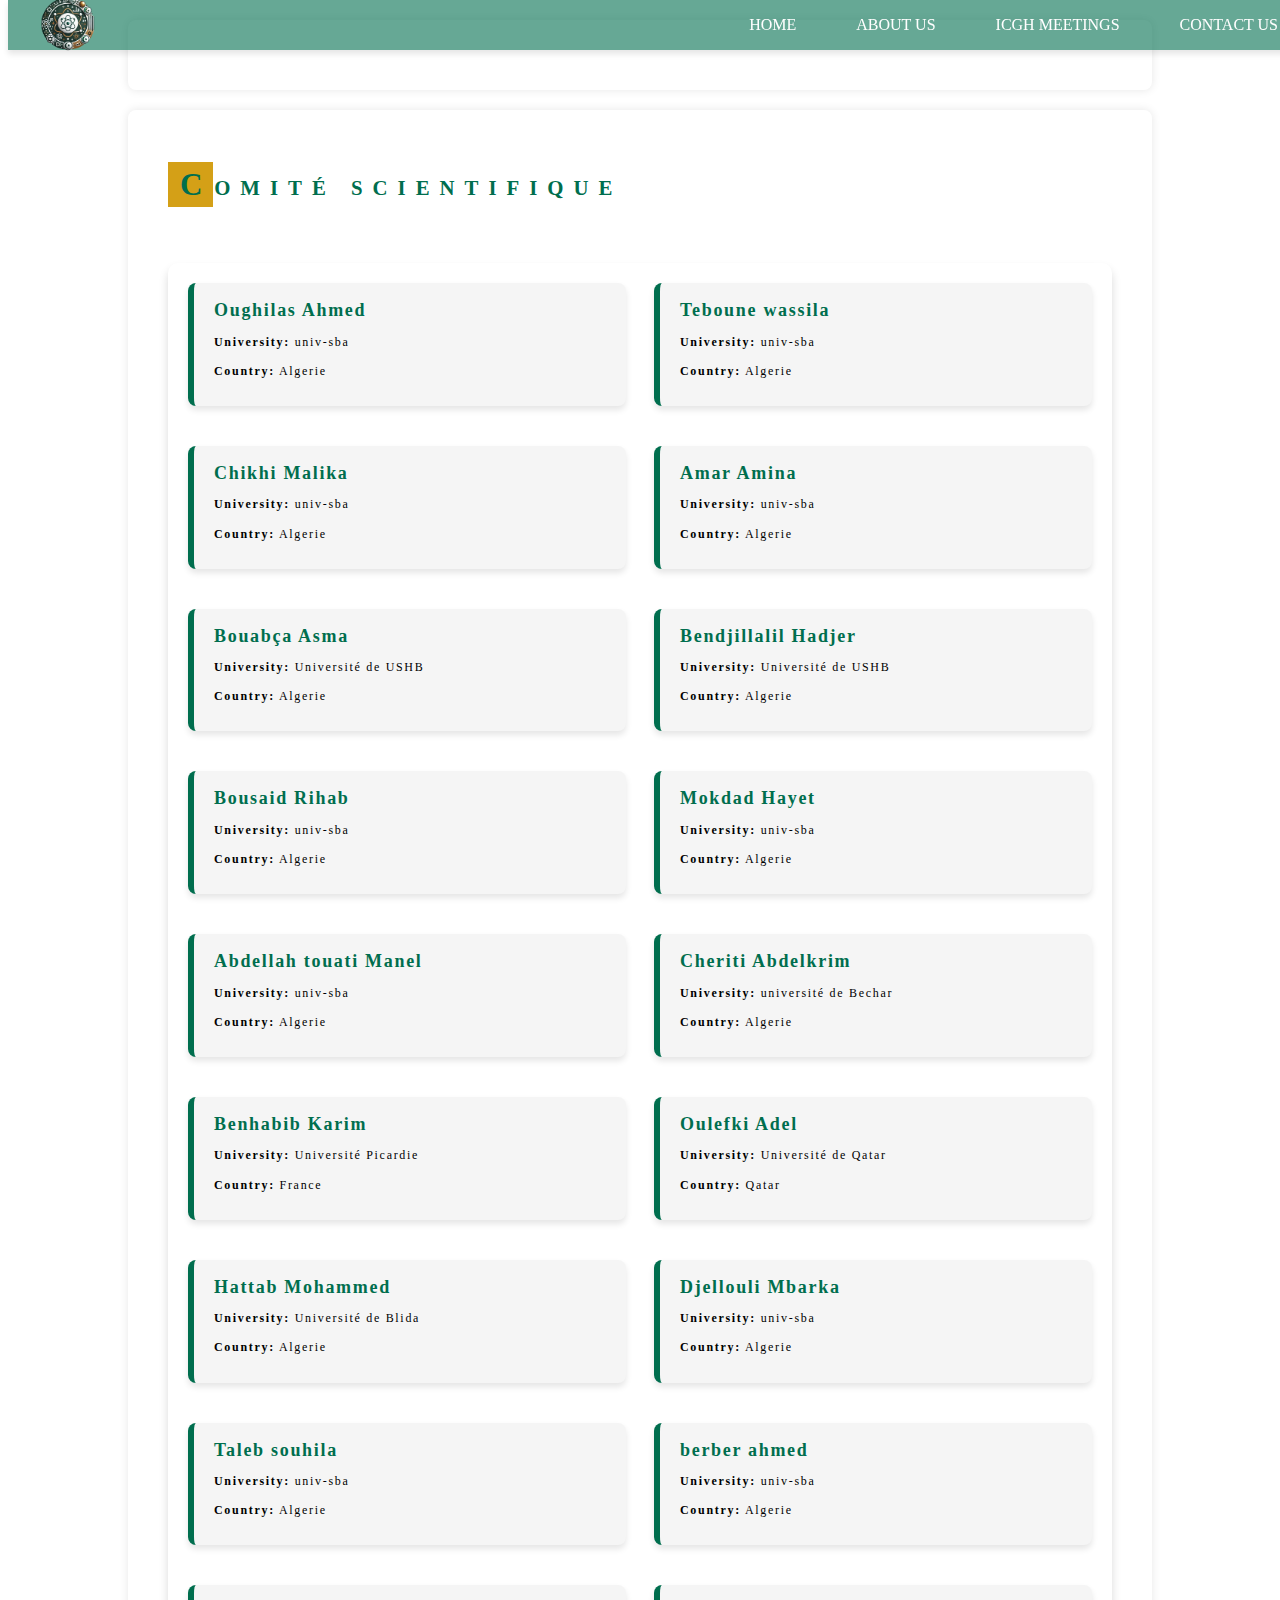
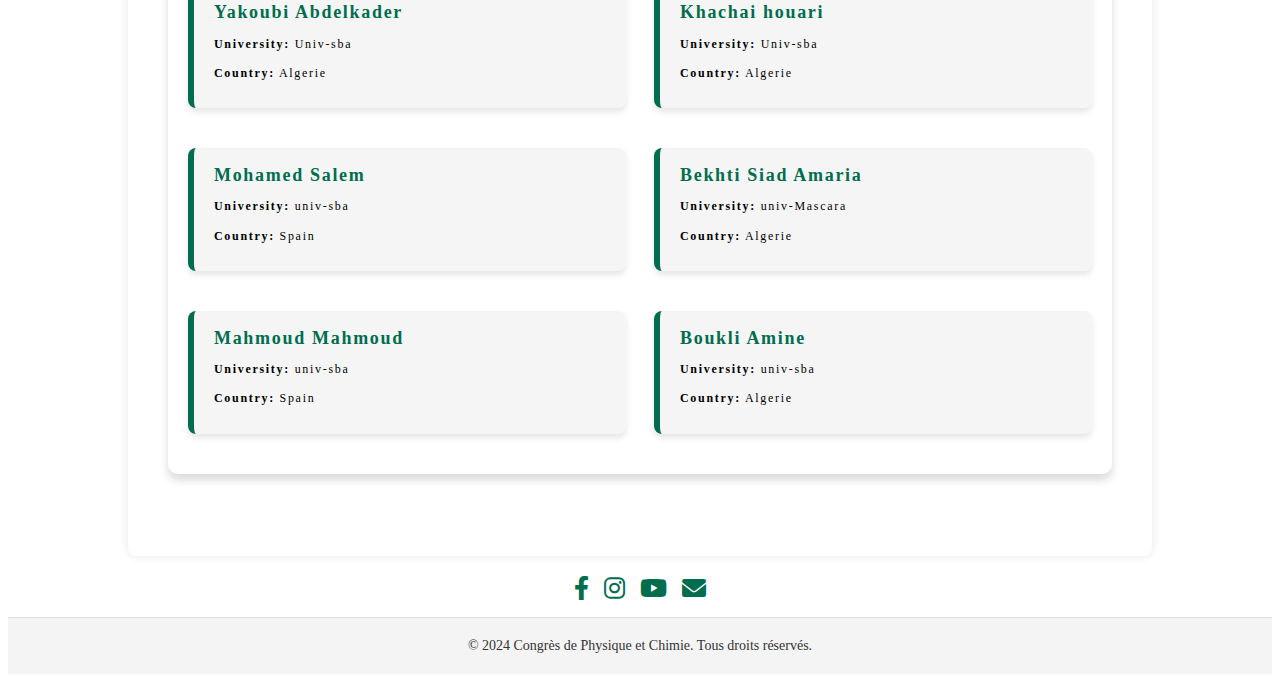
<file: Comité-scientifique.html>
<!DOCTYPE html>
<html lang="fr">
<head>
    <meta charset="UTF-8">
    <meta name="viewport" content="width=device-width, initial-scale=1.0">
    <meta name="description" content="Congrès de physique et chimie 2024">
    <title>Congrès de Physique et Chimie</title>
    <link rel="stylesheet" href="style.css">
    <link rel="stylesheet" href="https://cdnjs.cloudflare.com/ajax/libs/font-awesome/6.0.0-beta3/css/all.min.css">

</head>
<body>

    <!-- En-tête -->
    <header class="head">
    <div class="logo-container">
        <img src="logo.png" alt="Logo" class="logo">
    </div>
    <div class="mobile-menu" onclick="toggleMenu()">☰</div>
    <nav>
        <ul>
            <li><a href="index.html">Home</a></li>
            <li class="dropdown"><a href="about-us.html">About Us</a>
                <ul class="dropdown-content">
                    <li><a href="Axes-Scientifiques.html">Axes Scientifiques</a></li>
                    <li><a href="Comité-d-organisation.html">Comité d’organisation</a></li>
                    <li><a href="Comité-scientifique.html">Comité scientifique</a></li>
                </ul>
            </li>
            <li class="dropdown"><a href="#icgh-meetings">ICGH Meetings</a>
                <ul class="dropdown-content">
                    <li><a href="#meeting-1">Meeting 1</a></li>
                    <li><a href="#meeting-2">Meeting 2</a></li>
                    <li><a href="#meeting-3">Meeting 3</a></li>
                </ul>
            </li>
            <li><a href="contact.html">Contact Us</a></li>
        </ul>
    </nav>
</header>

    <!-- Section d'accueil avec grande image de fond -->
    <section id="accueil">
        <div class="background-image">
            <div class="intro-text">
                <h2></h2>
                <p ></p>
            </div>
        </div>
    </section>


    <!-- Section Speakers -->
    <section id="speakers">
        <h2 class="icgh__title"><span class="letter">C</span><span class="ml-1">omité scientifique</span></h2>

    <div class="speakers-container">

    <div class="container">
        <div class="member">
            <h2> Oughilas Ahmed</h2>
            <p><strong>University:</strong> univ-sba</p>
            <p><strong>Country:</strong>  Algerie</p>
        </div>
        <div class="member">
            <h2> Teboune wassila</h2>
            <p><strong>University:</strong> univ-sba</p>
            <p><strong>Country:</strong>  Algerie</p>
        </div>
        <div class="member">
            <h2>  Chikhi Malika</h2>
            <p><strong>University:</strong> univ-sba</p>
            <p><strong>Country:</strong>  Algerie</p>
        </div>
        <div class="member">
            <h2>  Amar  Amina</h2>
            <p><strong>University:</strong> univ-sba</p>
            <p><strong>Country:</strong>  Algerie</p>
        </div>
        <div class="member">
            <h2>  Bouabça Asma</h2>
            <p><strong>University:</strong>  Université de USHB</p>
            <p><strong>Country:</strong>  Algerie</p>
        </div>  
        <div class="member">
            <h2>  Bendjillalil Hadjer</h2>
            <p><strong>University:</strong>  Université de USHB</p>
            <p><strong>Country:</strong>  Algerie</p>
        </div>

        <div class="member">
            <h2>  Bousaid Rihab</h2>
            <p><strong>University:</strong> univ-sba</p>
            <p><strong>Country:</strong>  Algerie</p>
        </div>
        <div class="member">
            <h2>  Mokdad Hayet</h2>
            <p><strong>University:</strong> univ-sba</p>
            <p><strong>Country:</strong>  Algerie</p>
        </div>
        <div class="member">
            <h2>  Abdellah touati Manel</h2>
            <p><strong>University:</strong> univ-sba</p>
            <p><strong>Country:</strong>  Algerie</p>
        </div>  
        <div class="member">
            <h2>  Cheriti Abdelkrim </h2>
            <p><strong>University:</strong> université de Bechar</p>
            <p><strong>Country:</strong>  Algerie</p>
        </div>


        <div class="member">
            <h2>  Benhabib Karim </h2>
            <p><strong>University:</strong>  Université Picardie </p>
            <p><strong>Country:</strong>  France</p>
        </div>

        <div class="member">
            <h2>  Oulefki Adel </h2>
            <p><strong>University:</strong> Université de Qatar</p>
            <p><strong>Country:</strong>  Qatar</p>
        </div>
        <div class="member">
            <h2> Hattab Mohammed</h2>
            <p><strong>University:</strong>    Université de Blida</p>
            <p><strong>Country:</strong>  Algerie</p>
        </div>
        <div class="member">
            <h2>  Djellouli Mbarka </h2>
            <p><strong>University:</strong> univ-sba</p>
            <p><strong>Country:</strong>  Algerie</p>
        </div>  
        <div class="member">
            <h2>   Taleb souhila </h2>
            <p><strong>University:</strong> univ-sba</p>
            <p><strong>Country:</strong>  Algerie</p>
        </div>


        <div class="member">
            <h2>   berber ahmed </h2>
            <p><strong>University:</strong> univ-sba </p>
            <p><strong>Country:</strong>  Algerie</p>
        </div>

        <div class="member">
            <h2>  Yakoubi Abdelkader </h2>
            <p><strong>University:</strong> Univ-sba</p>
            <p><strong>Country:</strong>  Algerie</p>
        </div>
        <div class="member">
            <h2>Khachai houari</h2>
            <p><strong>University:</strong>    Univ-sba</p>
            <p><strong>Country:</strong>  Algerie</p>
        </div>
        <div class="member">
            <h2> Mohamed Salem</h2>
            <p><strong>University:</strong> univ-sba</p>
            <p><strong>Country:</strong>  Spain</p>
        </div>  
        <div class="member">
            <h2>     Bekhti Siad Amaria </h2>
            <p><strong>University:</strong> univ-Mascara</p>
            <p><strong>Country:</strong>  Algerie</p>
        </div>

        <div class="member">
            <h2> Mahmoud Mahmoud</h2>
            <p><strong>University:</strong> univ-sba</p>
            <p><strong>Country:</strong>  Spain</p>
        </div>  
        <div class="member">
            <h2>    Boukli Amine </h2>
            <p><strong>University:</strong> univ-sba</p>
            <p><strong>Country:</strong>  Algerie</p>
        </div>



        


        
    </div>


        <p></p>
    </section>






    <footer>
            <div class="social-icons">
                <a href="https://www.facebook.com" target="_blank" class="icon facebook"><i class="fab fa-facebook-f"></i></a>
                <a href="https://www.instagram.com" target="_blank" class="icon instagram"><i class="fab fa-instagram"></i></a>
                <a href="https://www.youtube.com" target="_blank" class="icon youtube"><i class="fab fa-youtube"></i></a>
                <a href="mailto:Icanpea2025@gmail.com?subject=Demande de presence aux conference:&body=Bonjour,%0A%0AVoici mes informations :%0A%0A Nom : [Votre Nom]%0A Prénom : [Votre Prénom]%0A Université : [Votre Université]%0A Pays : [Votre Pays]%0A Numéro de téléphone : [Votre Téléphone]%0A Email : [Votre Email]%0A%0Afichier word d'abstract:%0A%0ACordialement," class="icon email"><i class="fas fa-envelope"></i></a> <!-- Email icon -->
            </div>
            <!-- Footer Navigation Links (same as Header) -->

        <p>&copy; 2024 Congrès de Physique et Chimie. Tous droits réservés.</p>
    </footer>

        <script>
        // Le script JavaScript toggleMenu
        function toggleMenu() {
            const nav = document.querySelector("nav");
            nav.classList.toggle("responsive");
        }
    </script>

</body>
</html>
</file>
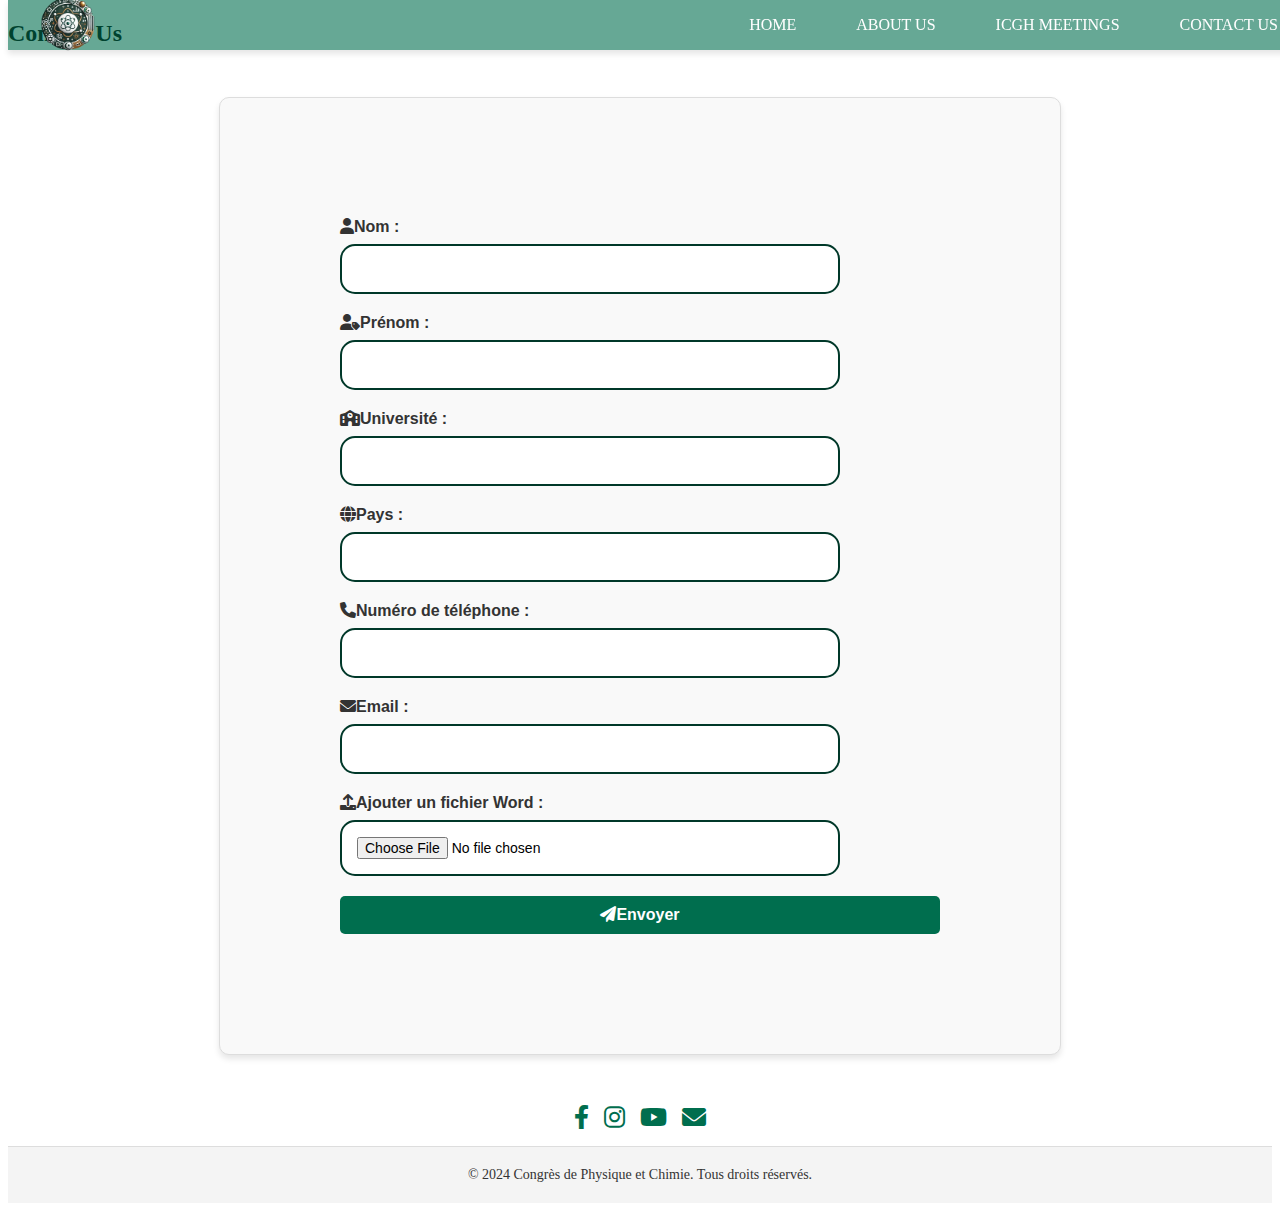
<file: contact.html>
<!DOCTYPE html>
<html lang="en">
<head>
  <meta charset="UTF-8">
  <meta name="viewport" content="width=device-width, initial-scale=1.0">
  <link rel="stylesheet" href="https://cdnjs.cloudflare.com/ajax/libs/font-awesome/4.7.0/css/font-awesome.min.css">
  <link rel="stylesheet" href="style.css">
  <link rel="stylesheet" href="https://cdnjs.cloudflare.com/ajax/libs/font-awesome/6.0.0-beta3/css/all.min.css">
  <title>Contact</title>

</head>

<body>
    <header class="head">
    <div class="logo-container">
        <img src="logo.png" alt="Logo" class="logo">
    </div>
    <div class="mobile-menu" onclick="toggleMenu()">☰</div>
    <nav>
        <ul>
            <li><a href="index.html">Home</a></li>
            <li class="dropdown"><a href="about-us.html">About Us</a>
                <ul class="dropdown-content">
                    <li><a href="Axes-Scientifiques.html">Axes Scientifiques</a></li>
                    <li><a href="Comité-d-organisation.html">Comité d’organisation</a></li>
                    <li><a href="Comité-scientifique.html">Comité scientifique</a></li>
                </ul>
            </li>
            <li class="dropdown"><a href="#icgh-meetings">ICGH Meetings</a>
                <ul class="dropdown-content">
                    <li><a href="#meeting-1">Meeting 1</a></li>
                    <li><a href="#meeting-2">Meeting 2</a></li>
                    <li><a href="#meeting-3">Meeting 3</a></li>
                </ul>
            </li>
            <li><a href="contact.html">Contact Us</a></li>
        </ul>
    </nav>
</header>
  <h2>Contact Us</h2>
  <form action="send-email.php" method="post" enctype="multipart/form-data">
    <label for="firstname"><i class="fa fa-user" aria-hidden="true"></i>Nom :</label>
    <input type="text" id="firstname" name="firstname" required><br>

    <label for="lastname"><i class="fa-solid fa-user-tag"></i>Prénom :</label>
    <input type="text" id="lastname" name="lastname" required><br>

    <label for="university"><i class="fa-solid fa-school"></i>Université :</label>
    <input type="text" id="university" name="university" required><br>

    <label for="country"><i class="fa fa-globe" aria-hidden="true"></i>Pays :</label>
    <input type="text" id="country" name="country" required><br>

    <label for="phone"><i class="fa fa-phone" aria-hidden="true"></i>Numéro de téléphone :</label>
    <input type="tel" id="phone" name="phone" required><br>

    <label for="email"><i class="fa-solid fa-envelope"></i>Email :</label>
    <input type="email" id="email" name="email" required><br>

    <label for="file"><i class="fa fa-upload"></i>Ajouter un fichier Word :</label>
    <input type="file" id="file" name="file" accept=".doc, .docx" required><br>

    <button type="submit"><i class="fa fa-paper-plane"></i>Envoyer</button>
  </form>
    <footer>
            <div class="social-icons">
                <a href="https://www.facebook.com" target="_blank" class="icon facebook"><i class="fab fa-facebook-f"></i></a>
                <a href="https://www.instagram.com" target="_blank" class="icon instagram"><i class="fab fa-instagram"></i></a>
                <a href="https://www.youtube.com" target="_blank" class="icon youtube"><i class="fab fa-youtube"></i></a>
                <a href="mailto:Icanpea2025@gmail.com?subject=Demande de presence aux conference:&body=Bonjour,%0A%0AVoici mes informations :%0A%0A Nom : [Votre Nom]%0A Prénom : [Votre Prénom]%0A Université : [Votre Université]%0A Pays : [Votre Pays]%0A Numéro de téléphone : [Votre Téléphone]%0A Email : [Votre Email]%0A%0Afichier word d'abstract:%0A%0ACordialement," class="icon email"><i class="fas fa-envelope"></i></a> <!-- Email icon -->
            </div>
            <!-- Footer Navigation Links (same as Header) -->

        <p>&copy; 2024 Congrès de Physique et Chimie. Tous droits réservés.</p>
    </footer>
    <script>
        // Le script JavaScript toggleMenu
        function toggleMenu() {
            const nav = document.querySelector("nav");
            nav.classList.toggle("responsive");
        }
    </script>

</body>
</html>
</file>
<file: style.css>
/* General Header Styling */
header {
    background-color: rgba(0, 110, 78, 0.6); /* Navbar background color */
    color: white;
    padding: 10px 20px; /* Adjust padding */
    position: fixed;
    width: 100%;
    top: 0;
    z-index: 1000;
    box-shadow: 0 4px 6px rgba(0, 0, 0, 0.1);
    display: flex;
    align-items: center;
    justify-content: space-between;
    height: 30px;
}
.-container {
  flex-shrink: 0; /* Prevents shrinking of the  container */

}


/* Logo Styling */
section {
    padding: 40px 40px 10px; /* Padding with space from header */
    margin: 20px 120px; /* Margins for spacing */
    background-color: white;
    border-radius: 8px;
    box-shadow: 0px 0px 10px rgba(0, 0, 0, 0.1);
}

.icgh__title {
    font-size: 1.3rem; /* Adjusted font size for desktop */
    color: #006E4E;
    font-weight: 600;
    text-transform: uppercase;
    letter-spacing: 10px;
    margin-bottom: 20px;
}
/* Letter Decoration */
.letter {
    background-color: #D4A017; /* jaune Background color for the first letter */
    padding: 5px;
    padding-left: 12px;
    padding-right: 0;
    color: #006E4E; /* vert color for the first letter */
    font-weight: bold;
    font-size: 1.5em; /* Taille plus grande sur PC */
}

/* Margin for the rest of the text */
.ml-1 {
    margin-left: 0.10rem;
    color: #006E4E;
}
@media (max-width: 1024px) {
    .icgh__title {
        font-size: 1rem; /* Ajuste la taille du texte pour les tablettes */
    }

    .letter {
        font-size: 1.2rem; /* Ajuste la taille de la première lettre pour les tablettes */
    }
    .ml-1 {
        margin-left: 0.08rem; /* Ajustement de la marge pour les très petits écrans */
    }
}
/* Media query pour les téléphones */
@media (max-width: 480px) {
    .icgh__title {
        font-size: 0.5rem; /* Réduit la taille du titre pour les petits écrans */
    }

    .letter {
        font-size: 1em; /* Réduit la taille de la première lettre pour les petits écrans */
    }
    .ml-1 {
        font-size: 15px;
        margin-left: 0.05rem; /* Ajustement de la marge pour les très petits écrans */
    }
}

.logos {
    display: flex;
    justify-content: space-between; /* Two logos per row on desktop */
    flex-wrap: wrap; /* Allow logos to wrap onto next row on smaller screens */
    gap: 20px; /* Space between logos */
    margin-top: 20px;
}

.logo {
    flex: 1 1 calc(50% - 20px); /* Two logos per row, with a 20px gap between them */
    max-width: 200px; /* Ensure the logos take up 50% of the container width */
    height: 80px; /* All logos will have a consistent height */
    display: flex;
    justify-content: center;
    align-items: center;
}

.logo img {
    width: 75%; /* Logos fill the container width */
    height: auto; /* Maintain aspect ratio */
    object-fit: contain; /* Ensure logos fit within their container without distortion */
   
}
/* Media Queries */
@media (max-width: 1011px) {
 .logos {
    flex-wrap: wrap;
    width: 100%; /* Adaptation à l'écran */
  }
 .logos .logo {
    flex-basis: calc(50% - 1rem);
    height: 240px;

  }
}

@media (max-width: 480px) {
.logos .logo {
    flex-basis: 100%;
    height: 240px;
  }
}

/* Responsive styles */

/* Pour les écrans plus petits (téléphones et tablettes) */
@media (max-width: 768px) {
        .icgh__title {
        font-size: 0.8rem; /* Smaller title size for tablets and phones */
        letter-spacing: 5px; /* Reduce letter spacing for small screens */
    }
    
    .letter {
          

        font-size: 1em; /* Taille de la lettre réduite pour les appareils mobiles */
        padding-left: 8px; /* Réduction du padding pour les petits écrans */
    }

    .ml-1 {
        margin-left: 0.06rem; /* Réduction de la marge pour les petits écrans */
    }
        .logos {
        justify-content: center; /* Center logos on smaller screens */
    }

    .logo {
        flex: 1 1 100%; /* One logo per row on smaller screens */
        max-width: 100%; /* Ensure logos take up full width on small screens */
        height: 80px; /* Reduce height on small screens */
        margin-bottom: 10px; /* Space between stacked logos */
    }
}

/* Pour les très petits écrans (téléphones en mode portrait) */
@media (max-width: 480px) {

            .logos {
        flex-direction: column; /* Stack logos vertically on very small screens */
        align-items: center; /* Center logos */
    }

    .logo {
        flex: 1 1 100%; /* One logo per row */
        max-width: 100%; /* Max width to 100% */
        margin-bottom: 15px; /* Space between stacked logos */
        height: 100px; /* Even smaller logos */
    }
}

/* Responsive Styles */

/* Mobile (portrait) and Tablet */
@media (max-width: 768px) {


    section {
        margin: 20px 10px; /* Reduce section margins on small screens */
        padding: 40px 10px; /* Adjust padding for smaller screens */
    }


}

/* Extra small screens (phones in portrait mode) */
@media (max-width: 480px) {


    section {
        margin: 10px 5px; /* Reduce margins on very small screens */
        padding: 30px 10px; /* Adjust padding even more */
    }


}



/* Navbar Menu Styling */
nav ul {
    list-style: none;
    padding: 0;
    margin: 0;
    display: flex;
    justify-content: flex-end;
    align-items: center;
}

nav ul li {
    position: relative; /* Ensure dropdown is positioned correctly */
    margin: 0 15px;
}

nav ul li a {
    color: white;
    font-size: 1em; /* Adjust font size */
    text-transform: uppercase;
    text-decoration: none;
    padding: 10px 15px;
    transition: color 0.3s;
}

nav ul li a:hover {
    color: #D4A017; /* Highlight color on hover */
}

/* Dropdown Menu Styling */
.dropdown-content {
    display: none; /* Hide dropdown initially */
    position: absolute;
    top: 100%;
    left: 0;
    background-color: rgba(212, 160, 23, 0.9); /* Dropdown background color */
    min-width: 200px;
    box-shadow: 0px 8px 16px rgba(0, 0, 0, 0.2);
    z-index: 1;
    border-radius: 10px;
    overflow: hidden;
}

.dropdown-content li {
    text-align: left;
}

.dropdown-content li a {
    color: white; /* Dropdown text color */
    padding: 10px 20px;
    display: block;
}

.dropdown-content li a:hover {
    background-color: rgba(0, 0, 0, 0.2); /* Hover background color for dropdown items */
}

/* Show Dropdown on Hover */
.dropdown:hover .dropdown-content {
    display: block; /* Show dropdown content on hover */
}

/* Mobile Menu Button */
.mobile-menu {
    display: none; /* Hidden on larger screens */
    color: white;
    font-size: 2em;
    cursor: pointer;
}

/* Responsive Fixes */
@media (max-width: 768px) {
    /* Adjust Header Layout */
    header {
        flex-wrap: wrap;
    }

    .logo {
        height: 50px; /* Smaller logo for mobile */
    }

    /* Mobile Menu Button Display */
    .mobile-menu {
        display: block;
    }

    /* Hide Navbar by Default */
    nav {
        display: none;
        width: 100%;
    }

    nav.responsive {
        display: flex;
        flex-direction: column;
        background-color: rgba(0, 110, 78, 0.9); /* Slightly darker background for mobile menu */
    }

    nav ul {
        flex-direction: column;
        align-items: flex-start;
        padding: 10px 0;
    }

    nav ul li {
        margin: 5px 0; /* Smaller spacing for mobile */
    }

    nav ul li a {
        font-size: 0.9em; /* Slightly smaller font */
        padding: 10px;
        width: 100%; /* Full width clickable */
    }

    .dropdown-content {
        position: relative;
        background-color: rgba(212, 160, 23, 1); /* Solid color for better visibility on mobile */
    }
}
/* Section contenant les logos */
/*topic et program*/
.topics-container {
    display: flex;
    flex-wrap: wrap; /* Permet un retour à la ligne pour les petits écrans */
    justify-content: space-between;
    align-items: flex-start;
    gap: 20px; /* Espace entre les éléments */
}

/* Texte des topics */

.topics-text .topic-number {
    color: #4C9983; /* Green color for numbers */
    font-weight: bold; /* Bold for better emphasis */
    margin-right: 5px; /* Add spacing after the number */
    font-size: 1.1em; /* Slightly larger font size for emphasis */
}

/* Image des topics */
.topics-image {
    flex: 0.9;
    text-align: center;
    max-width: 400px; /* Taille maximale de l'image */
    margin: auto; /* Centre l'image */
}

.topics-image img {
    max-width: 100%;
    height: auto;
    border-radius: 8px;
}

/* Program Details */
.program-details {
    display: flex;
    justify-content: space-between;
    gap: 20px; /* Espace entre les colonnes */
    flex-wrap: wrap; /* Colonne unique sur petits écrans */
}

/* En-tête */
h3 {
    flex: 1;
    color: #4C9983;
    font-weight: bold;
    margin-top: 20px;
}

/* Programme par jour */
.program-day {
    flex: 1;
    margin-bottom: 20px;
    border-left: 4px solid #4C9983;
    padding-left: 10px;
}

.program-day h4 {
    color: #4C9983;
    font-weight: bold;
    margin-top: 20px;
}

.program-day ul {
    list-style-type: none;
    padding-left: 0;
}

.program-day ul li {
    margin: 10px 0;
    font-size: 16px; /* Taille ajustée */
    line-height: 1.6;
}

.program-day ul li strong {
    color: #333;
    font-weight: bold;
}

/* Responsive Design */
@media (max-width: 1024px) {
    .topics-container {
        flex-direction: column; /* Les éléments s'empilent sur tablettes */
        align-items: center;
    }

    .topics-image {
        max-width: 300px; /* Taille réduite pour les images */
    }

    .program-details {
        flex-direction: column; /* Une colonne sur tablettes */
    }
}

@media (max-width: 768px) {
    .topics-text {
        font-size: 14px; /* Texte plus petit pour les petits écrans */
    }

    .topics-image {
        max-width: 250px; /* Taille d'image plus petite */
    }

    .program-day ul li {
        font-size: 14px; /* Texte plus petit dans la liste */
    }
}

@media (max-width: 480px) {
    .topics-container {
        gap: 10px; /* Moins d'espace entre les éléments */
    }

    .program-details {
        gap: 10px; /* Moins d'espace entre les jours */
    }

    .program-day {
        border-left: 3px solid #4C9983;
        padding-left: 5px;
    }
}
.download-button {
  display: inline-block;
  padding: 10px 20px;
  font-size: 16px;
  color: #ffffff;
  background-color: #A8D5BA;
  text-decoration: none;
  border-radius: 5px;
  transition: background-color 0.3s ease;
}
.material-symbols-outlined {
  font-family: 'Material Symbols Outlined';
  font-weight: normal;
  font-style: normal;
  font-size: 24px;
  line-height: 1;
  letter-spacing: normal;
  text-transform: none;
  display: inline-block;
  white-space: nowrap;
  word-wrap: normal;
  direction: ltr;
  -moz-font-feature-settings: 'liga';
  -moz-osx-font-smoothing: grayscale;
}
#about p {
    font-size: 18px; /* Augmente la taille du texte */
    line-height: 1.8; /* Améliore l'espacement entre les lignes */
    color: #333; /* Couleur du texte pour une meilleure lisibilité */
    text-align: justify; /* Aligne le texte pour une présentation soignée */
    margin-top: 20px; /* Ajoute un espacement au-dessus du paragraphe */
    margin-bottom: 20px; /* Ajoute un espacement en dessous */
}
.buttons-container {
  display: flex;
  flex-direction: column; /* Aligne les boutons verticalement */
  align-items: center;
  gap: 10px; /* Ajoute un espacement entre les boutons */
}

.buttons-container button {
  width: 90%; /* Largeur des boutons adaptée pour petits écrans */
  max-width: 400px; /* Largeur maximale pour tablettes et grands écrans */
  margin: 5px 0; /* Espacement vertical entre les boutons */
  padding: 12px 15px; /* Ajuste les marges internes pour de meilleures proportions */
  font-size: 16px; /* Taille de texte adaptée pour petits écrans */
  color: white;
  background-color: #4C9983;
  border: none;
  border-radius: 8px; /* Coins arrondis pour un style moderne */
  cursor: pointer;
  text-align: center; /* Centre le texte dans le bouton */
  box-shadow: 0px 2px 5px rgba(0, 0, 0, 0.2); /* Légère ombre pour un effet visuel */
  transition: background-color 0.3s ease; /* Transition douce pour le hover */
}

.buttons-container button:hover {
  background-color: #006E4E; /* Changement de couleur au survol */
}

@media (max-width: 768px) {
  .buttons-container button {
    width: 95%; /* Largeur presque complète pour les tablettes */
    font-size: 15px; /* Texte légèrement réduit */
    padding: 10px 12px; /* Réduction des marges internes */
  }
}

@media (max-width: 480px) {
  .buttons-container button {
    width: 100%; /* Les boutons prennent toute la largeur */
    font-size: 14px; /* Texte encore un peu réduit pour les téléphones */
    padding: 8px 10px; /* Réduction supplémentaire des marges internes */
  }
}
/*axe scientifique members*/
.speakers-container {
            display: flex;
            justify-content: center;
            flex-wrap: wrap;
            margin-top: 40px; /* Adjust for fixed header */
            gap: 20px;
        }

.container {
            display: flex;
            flex-wrap: wrap;
            gap: 20px;
            justify-content: space-between;
            max-width: 1200px;
            margin: 20px auto;
            padding: 20px;
            background-color: white;
            border-radius: 10px;
            box-shadow: 0 6px 10px rgba(0, 0, 0, 0.15);
        }

.member {
            flex: 0 0 calc(50% - 60px); /* Two members per row */
            display: flex;
            flex-direction: column;
            justify-content: space-between;
            background-color: #f5f5f5;
            padding: 20px;
            margin-bottom: 20px;
            border-radius: 8px;
            border-left: 6px solid #006E4E;
            box-shadow: 0 4px 6px rgba(0, 0, 0, 0.1);
            font-size: 12px;line-height: 0.8;letter-spacing: 0.141em;font-weight: 400;
            /*font-size: 13px;font-weight: 400;line-height: 1.1;letter-spacing: 0.024em;*/
        }
@media (max-width: 480px) {
    .member {
        flex: 0 0 85%; /* Chaque élément occupe toute la largeur */
        margin-bottom: 20px; /* Ajoute un espace entre les membres */
    }
}
.member h2 {
            margin: 0 0 10px;
            font-size: 1.5em;
            color: #006E4E;
        }

.member p {
            margin: 5px 0;
            line-height: 1.6;
        }
/*fin exe scientifique*/
/* Responsive Design */
@media (max-width: 768px) {
    .speakers-container {
        flex-direction: column;
        align-items: center;
    }
}
 /* Style global pour le formulaire */
form {
  max-width: 600px;
  margin: 50px auto;
  padding: 120px;
  border: 1px solid #ddd;
  border-radius: 10px;
  box-shadow: 0 4px 6px rgba(0, 0, 0, 0.1);
  background-color: #f9f9f9;
  font-family: Arial, sans-serif;
}

/* Style pour les étiquettes */
form label {
  display: block;
  margin-bottom: 8px;
  font-weight: bold;
  color: #333;
}

/* Style pour les champs de saisie */
form input[type="text"],
form input[type="email"],
form input[type="tel"],
form input[type="file"] {
  width: 500px;
  padding: 15px;
  margin-bottom: 20px;
  border: 2px solid #006E4E;
  border-radius: 15px;
  box-sizing: border-box;
  font-size: 14px;
  background-color: #fff;
}
@media (max-width: 480px) {
form {
  max-width: 85%;
  margin: 3px 5px;
  padding: 12px;
  border: 2px solid #ddd;
  border-radius: 10px;

}
}
@media (max-width: 480px) {
  form input[type="text"], form input[type="email"], form input[type="tel"], form input[type="file"] {
    width: 100%; /* Prend toute la largeur du conteneur */
    max-width: 300px;
    margin-bottom: 12px;
    border: 2px solid #006E4E;
    border-top-color: rgb(0, 110, 78);
    border-right-color: rgb(0, 110, 78);
    border-bottom-color: rgb(0, 110, 78);
    border-left-color: rgb(0, 110, 78);
    border-radius: 15px;
    box-sizing: border-box;
    font-size: 14px;
    background-color: #fff;
  }
}
@media (max-width: 950px) {
  form input[type="text"], form input[type="email"], form input[type="tel"], form input[type="file"] {
    width: 260px;
    padding: 15px;
    margin-bottom: 20px;
    border: 2px solid #006E4E;
    border-top-color: rgb(0, 110, 78);
    border-right-color: rgb(0, 110, 78);
    border-bottom-color: rgb(0, 110, 78);
    border-left-color: rgb(0, 110, 78);
    border-top-color: rgb(0, 110, 78);
    border-right-color: rgb(0, 110, 78);
    border-bottom-color: rgb(0, 110, 78);
    border-left-color: rgb(0, 110, 78);
    border-radius: 15px;
    box-sizing: border-box;
    font-size: 14px;
    background-color: #fff;
  }
}
@media (max-width: 1080px) {

    form {
  max-width: revert-layer;
  margin: 50px auto;
  padding: 120px;
  border: 1px solid #ddd;
  border-radius: 10px;

}
    form input[type="text"], form input[type="email"], form input[type="tel"], form input[type="file"] {

  width: 100%; /* Prend toute la largeur disponible */
  max-width: revert-layer;
  padding: 15px;
  margin-bottom: 20px;
  border: 2px solid #006E4E;
    border-top-color: rgb(0, 110, 78);
    border-right-color: rgb(0, 110, 78);
    border-bottom-color: rgb(0, 110, 78);
    border-left-color: rgb(0, 110, 78);
  border-radius: 15px;
  box-sizing: border-box;
  font-size: 14px;
  background-color: #fff;
}
}
/* Champs focus */
form input:focus {
  border-color: #006E4E;
  outline: none;
  box-shadow: 0 0 5px rgba(0, 110, 78, 0.4);
}

/* Style pour le bouton */
form button {
  display: inline-block;
  width: 100%;
  padding: 10px;
  background-color: #006E4E;
  color: #fff;
  font-size: 16px;
  font-weight: bold;
  text-align: center;
  border: none;
  border-radius: 5px;
  cursor: pointer;
  transition: background-color 0.3s ease;
}

/* Effet hover sur le bouton */
form button:hover {
  background-color: #D4A017;
}

/* Style pour le formulaire global */
form button:active {
  background-color:#D4A017 ;
}

/* Style pour les champs obligatoires */
form input:invalid {
  border-color: #003829;
}

.buttons-containerx {
  display: flex; /* Aligne les boutons côte à côte */
  justify-content: space-between; /* Espacement entre les boutons */
  gap: 10px; /* Espacement fixe entre les boutons */
  margin: 20px auto; /* Ajoute un espace en haut et en bas */
  max-width: 600px; /* Largeur maximale pour aligner les boutons */
}

.buttons-containerx button {
  display: flex; /* Permet de placer l'icône et le texte horizontalement */
  align-items: center; /* Aligne verticalement le texte et l'icône */
  justify-content: center; /* Centre le contenu à l'intérieur du bouton */
  background-color: #4C9983; /* Couleur de fond des boutons */
  color: white; /* Couleur du texte et des icônes */
  border: none; /* Supprime les bordures */
  padding: 10px 20px; /* Espacement intérieur */
  font-size: 16px; /* Taille du texte */
  font-weight: bold; /* Texte en gras */
  border-radius: 5px; /* Coins arrondis */
  cursor: pointer; /* Curseur pointer sur le bouton */
  text-transform: uppercase; /* Met le texte en majuscules */
  transition: background-color 0.3s ease; /* Animation au survol */
}

.buttons-containerx button i {
  margin: 0 5px; /* Espacement entre l'icône et le texte */
}

.buttons-containerx button:hover {
  background-color: #006E4E; /* Couleur de fond au survol */
}

.btn-prev {
  flex-grow: 1; /* Optionnel : rend les deux boutons de même taille */
}

.btn-next {
  flex-grow: 1; /* Optionnel : rend les deux boutons de même taille */
}


.social-icons {
    display: flex;
    justify-content: center;
    gap: 15px; /* Space between the icons */
}

.icon {
    text-decoration: none;
    color: #006E4E;
    font-size: 24px;
    transition: color 0.3s ease;
}

/* Icon Hover Effects */
.icon:hover {
    color: #006E4E; /* Change color to green on hover */
}

/* Specific Icon Colors */
.facebook:hover {
    color: #3b5998; /* Facebook blue color */
}

.instagram:hover {
    color: #C13584; /* Instagram pink color */
}

.youtube:hover {
    color: #FF0000; /* YouTube red color */
}
/* Email Icon Hover Effect */
.email:hover {
    color: black; /* Orange color for the email icon on hover */
}
footer  p{
    text-align: center; /* Centre le texte horizontalement */
    padding: 20px; /* Ajoute un espace intérieur pour une meilleure lisibilité */
    background-color: #f4f4f4; /* Couleur de fond douce (optionnelle) */
    color: #333; /* Couleur du texte */
    font-size: 14px; /* Taille de texte (optionnelle) */
    border-top: 1px solid #ddd; /* Ligne de séparation avec le contenu principal */
}
</file>
